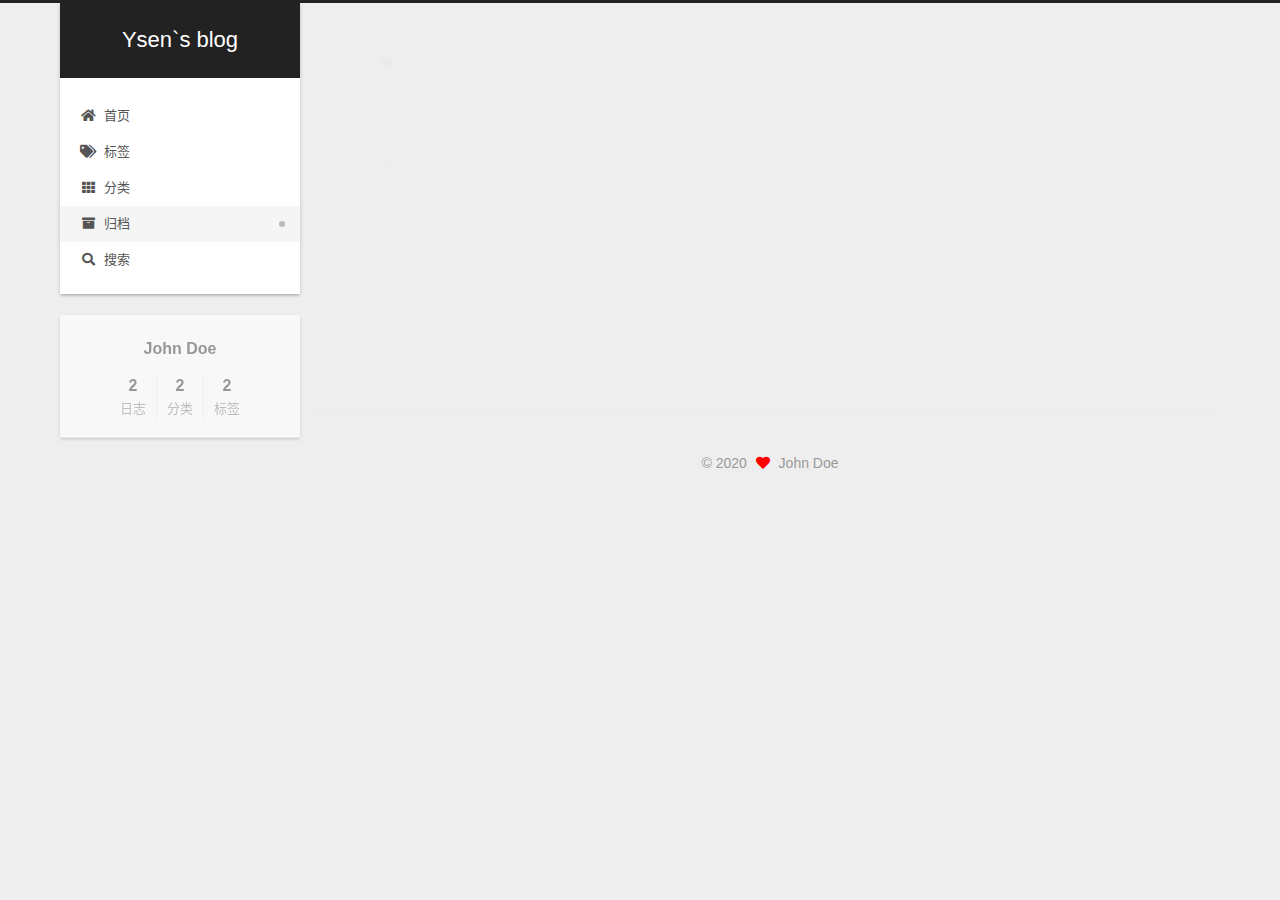
<file: archives/index.html>
<!DOCTYPE html>
<html lang="zh-CN">
<head>
  <meta charset="UTF-8">
<meta name="viewport" content="width=device-width, initial-scale=1, maximum-scale=2">
<meta name="theme-color" content="#222">
<meta name="generator" content="Hexo 5.1.1">
  <link rel="apple-touch-icon" sizes="180x180" href="/images/apple-touch-icon-next.png">
  <link rel="icon" type="image/png" sizes="32x32" href="/images/favicon-32x32-next.png">
  <link rel="icon" type="image/png" sizes="16x16" href="/images/favicon-16x16-next.png">
  <link rel="mask-icon" href="/images/logo.svg" color="#222">

<link rel="stylesheet" href="/css/main.css">


<link rel="stylesheet" href="/lib/font-awesome/css/all.min.css">

<script id="hexo-configurations">
    var NexT = window.NexT || {};
    var CONFIG = {"hostname":"yoursite.com","root":"/","scheme":"Gemini","version":"7.8.0","exturl":false,"sidebar":{"position":"left","display":"post","padding":18,"offset":12,"onmobile":false},"copycode":{"enable":false,"show_result":false,"style":null},"back2top":{"enable":true,"sidebar":false,"scrollpercent":true},"bookmark":{"enable":false,"color":"#222","save":"auto"},"fancybox":false,"mediumzoom":false,"lazyload":false,"pangu":false,"comments":{"style":"tabs","active":null,"storage":true,"lazyload":false,"nav":null},"algolia":{"hits":{"per_page":10},"labels":{"input_placeholder":"Search for Posts","hits_empty":"We didn't find any results for the search: ${query}","hits_stats":"${hits} results found in ${time} ms"}},"localsearch":{"enable":true,"trigger":"auto","top_n_per_article":1,"unescape":false,"preload":false},"motion":{"enable":true,"async":false,"transition":{"post_block":"fadeIn","post_header":"slideDownIn","post_body":"slideDownIn","coll_header":"slideLeftIn","sidebar":"slideUpIn"}},"path":"search.xml"};
  </script>

  <meta property="og:type" content="website">
<meta property="og:title" content="Ysen&#96;s blog">
<meta property="og:url" content="http://yoursite.com/archives/index.html">
<meta property="og:site_name" content="Ysen&#96;s blog">
<meta property="og:locale" content="zh_CN">
<meta property="article:author" content="John Doe">
<meta name="twitter:card" content="summary">

<link rel="canonical" href="http://yoursite.com/archives/">


<script id="page-configurations">
  // https://hexo.io/docs/variables.html
  CONFIG.page = {
    sidebar: "",
    isHome : false,
    isPost : false,
    lang   : 'zh-CN'
  };
</script>

  <title>归档 | Ysen`s blog</title>
  






  <noscript>
  <style>
  .use-motion .brand,
  .use-motion .menu-item,
  .sidebar-inner,
  .use-motion .post-block,
  .use-motion .pagination,
  .use-motion .comments,
  .use-motion .post-header,
  .use-motion .post-body,
  .use-motion .collection-header { opacity: initial; }

  .use-motion .site-title,
  .use-motion .site-subtitle {
    opacity: initial;
    top: initial;
  }

  .use-motion .logo-line-before i { left: initial; }
  .use-motion .logo-line-after i { right: initial; }
  </style>
</noscript>

</head>

<body itemscope itemtype="http://schema.org/WebPage">
  <div class="container use-motion">
    <div class="headband"></div>

    <header class="header" itemscope itemtype="http://schema.org/WPHeader">
      <div class="header-inner"><div class="site-brand-container">
  <div class="site-nav-toggle">
    <div class="toggle" aria-label="切换导航栏">
      <span class="toggle-line toggle-line-first"></span>
      <span class="toggle-line toggle-line-middle"></span>
      <span class="toggle-line toggle-line-last"></span>
    </div>
  </div>

  <div class="site-meta">

    <a href="/" class="brand" rel="start">
      <span class="logo-line-before"><i></i></span>
      <h1 class="site-title">Ysen`s blog</h1>
      <span class="logo-line-after"><i></i></span>
    </a>
  </div>

  <div class="site-nav-right">
    <div class="toggle popup-trigger">
        <i class="fa fa-search fa-fw fa-lg"></i>
    </div>
  </div>
</div>




<nav class="site-nav">
  <ul id="menu" class="main-menu menu">
        <li class="menu-item menu-item-home">

    <a href="/" rel="section"><i class="fa fa-home fa-fw"></i>首页</a>

  </li>
        <li class="menu-item menu-item-tags">

    <a href="/tags/" rel="section"><i class="fa fa-tags fa-fw"></i>标签</a>

  </li>
        <li class="menu-item menu-item-categories">

    <a href="/categories/" rel="section"><i class="fa fa-th fa-fw"></i>分类</a>

  </li>
        <li class="menu-item menu-item-archives">

    <a href="/archives/" rel="section"><i class="fa fa-archive fa-fw"></i>归档</a>

  </li>
      <li class="menu-item menu-item-search">
        <a role="button" class="popup-trigger"><i class="fa fa-search fa-fw"></i>搜索
        </a>
      </li>
  </ul>
</nav>



  <div class="search-pop-overlay">
    <div class="popup search-popup">
        <div class="search-header">
  <span class="search-icon">
    <i class="fa fa-search"></i>
  </span>
  <div class="search-input-container">
    <input autocomplete="off" autocapitalize="off"
           placeholder="搜索..." spellcheck="false"
           type="search" class="search-input">
  </div>
  <span class="popup-btn-close">
    <i class="fa fa-times-circle"></i>
  </span>
</div>
<div id="search-result">
  <div id="no-result">
    <i class="fa fa-spinner fa-pulse fa-5x fa-fw"></i>
  </div>
</div>

    </div>
  </div>

</div>
    </header>

    
  <div class="back-to-top">
    <i class="fa fa-arrow-up"></i>
    <span>0%</span>
  </div>


    <main class="main">
      <div class="main-inner">
        <div class="content-wrap">
          

          <div class="content archive">
            

  
  
  
  <div class="post-block">
    <div class="posts-collapse">
      <div class="collection-title">
        <span class="collection-header">嗯..! 目前共计 2 篇日志。 继续努力。</span>
      </div>

      
    <div class="collection-year">
      <span class="collection-header">2020</span>
    </div>

  <article itemscope itemtype="http://schema.org/Article">
    <header class="post-header">

      <div class="post-meta">
        <time itemprop="dateCreated"
              datetime="2020-08-26T20:33:50+08:00"
              content="2020-08-26">
          08-26
        </time>
      </div>

      <div class="post-title">
          <a class="post-title-link" href="/2020/08/26/java-nodes/" itemprop="url">
            <span itemprop="name">JAVA核心技术笔记</span>
          </a>
      </div>

    </header>
  </article>

  <article itemscope itemtype="http://schema.org/Article">
    <header class="post-header">

      <div class="post-meta">
        <time itemprop="dateCreated"
              datetime="2020-08-26T09:36:02+08:00"
              content="2020-08-26">
          08-26
        </time>
      </div>

      <div class="post-title">
          <a class="post-title-link" href="/2020/08/26/blog-1/" itemprop="url">
            <span itemprop="name">第一次安装博客的心得</span>
          </a>
      </div>

    </header>
  </article>


    </div>
  </div>
  
  
  

  



          </div>
          

<script>
  window.addEventListener('tabs:register', () => {
    let { activeClass } = CONFIG.comments;
    if (CONFIG.comments.storage) {
      activeClass = localStorage.getItem('comments_active') || activeClass;
    }
    if (activeClass) {
      let activeTab = document.querySelector(`a[href="#comment-${activeClass}"]`);
      if (activeTab) {
        activeTab.click();
      }
    }
  });
  if (CONFIG.comments.storage) {
    window.addEventListener('tabs:click', event => {
      if (!event.target.matches('.tabs-comment .tab-content .tab-pane')) return;
      let commentClass = event.target.classList[1];
      localStorage.setItem('comments_active', commentClass);
    });
  }
</script>

        </div>
          
  
  <div class="toggle sidebar-toggle">
    <span class="toggle-line toggle-line-first"></span>
    <span class="toggle-line toggle-line-middle"></span>
    <span class="toggle-line toggle-line-last"></span>
  </div>

  <aside class="sidebar">
    <div class="sidebar-inner">

      <ul class="sidebar-nav motion-element">
        <li class="sidebar-nav-toc">
          文章目录
        </li>
        <li class="sidebar-nav-overview">
          站点概览
        </li>
      </ul>

      <!--noindex-->
      <div class="post-toc-wrap sidebar-panel">
      </div>
      <!--/noindex-->

      <div class="site-overview-wrap sidebar-panel">
        <div class="site-author motion-element" itemprop="author" itemscope itemtype="http://schema.org/Person">
  <p class="site-author-name" itemprop="name">John Doe</p>
  <div class="site-description" itemprop="description"></div>
</div>
<div class="site-state-wrap motion-element">
  <nav class="site-state">
      <div class="site-state-item site-state-posts">
          <a href="/archives/">
        
          <span class="site-state-item-count">2</span>
          <span class="site-state-item-name">日志</span>
        </a>
      </div>
      <div class="site-state-item site-state-categories">
        <span class="site-state-item-count">2</span>
        <span class="site-state-item-name">分类</span>
      </div>
      <div class="site-state-item site-state-tags">
        <span class="site-state-item-count">2</span>
        <span class="site-state-item-name">标签</span>
      </div>
  </nav>
</div>



      </div>

    </div>
  </aside>
  <div id="sidebar-dimmer"></div>


      </div>
    </main>

    <footer class="footer">
      <div class="footer-inner">
        

        

<div class="copyright">
  
  &copy; 
  <span itemprop="copyrightYear">2020</span>
  <span class="with-love">
    <i class="fa fa-heart"></i>
  </span>
  <span class="author" itemprop="copyrightHolder">John Doe</span>
</div>

<!--
  <div class="powered-by">由 <a href="https://hexo.io/" class="theme-link" rel="noopener" target="_blank">Hexo</a> & <a href="https://theme-next.org/" class="theme-link" rel="noopener" target="_blank">NexT.Gemini</a> 强力驱动
  </div>-->

        








      </div>
    </footer>
  </div>

  
  <script src="/lib/anime.min.js"></script>
  <script src="/lib/velocity/velocity.min.js"></script>
  <script src="/lib/velocity/velocity.ui.min.js"></script>

<script src="/js/utils.js"></script>

<script src="/js/motion.js"></script>


<script src="/js/schemes/pisces.js"></script>


<script src="/js/next-boot.js"></script>




  




  
<script src="/js/local-search.js"></script>













  

  

</body>
</html>
</file>
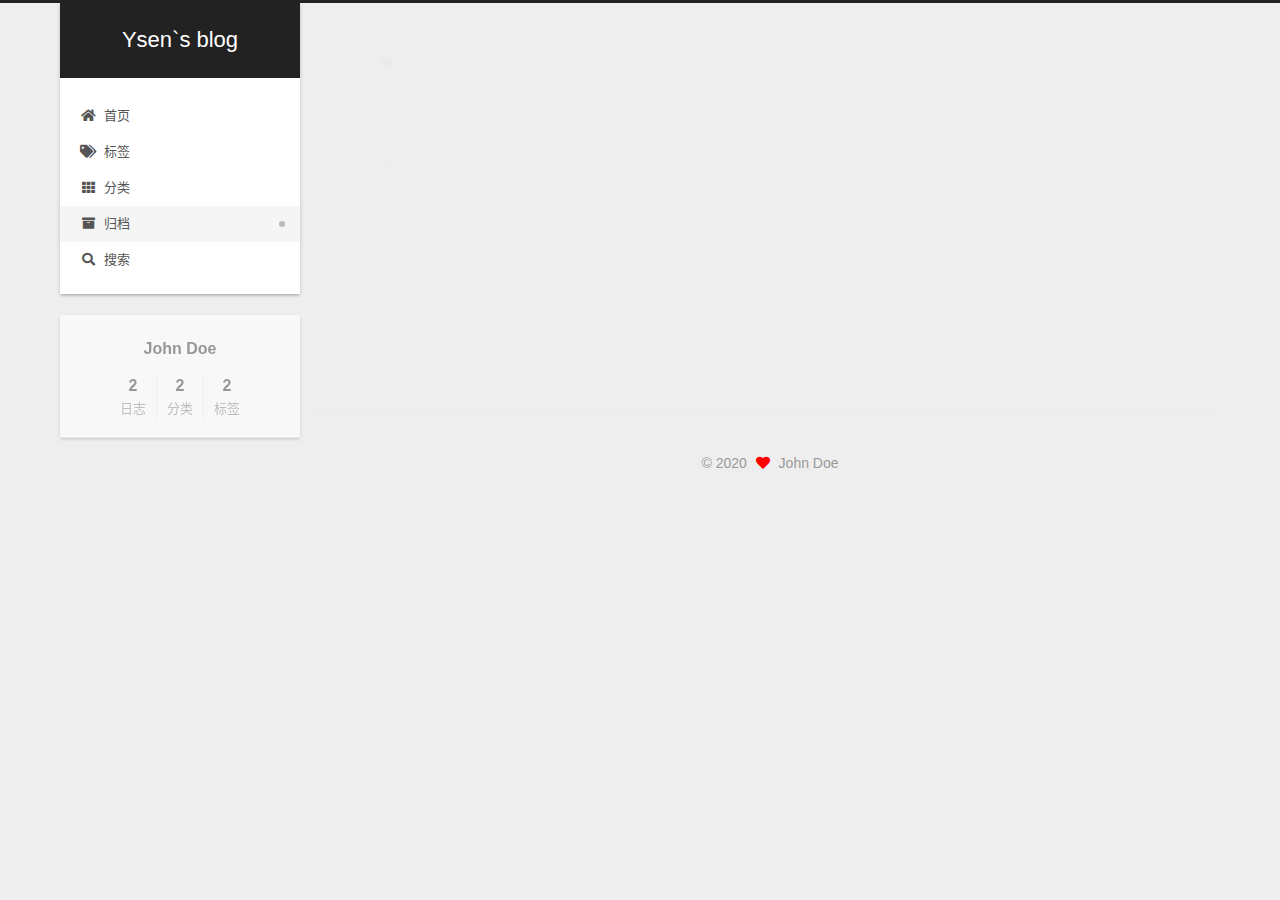
<file: archives/2020/index.html>
<!DOCTYPE html>
<html lang="zh-CN">
<head>
  <meta charset="UTF-8">
<meta name="viewport" content="width=device-width, initial-scale=1, maximum-scale=2">
<meta name="theme-color" content="#222">
<meta name="generator" content="Hexo 5.1.1">
  <link rel="apple-touch-icon" sizes="180x180" href="/images/apple-touch-icon-next.png">
  <link rel="icon" type="image/png" sizes="32x32" href="/images/favicon-32x32-next.png">
  <link rel="icon" type="image/png" sizes="16x16" href="/images/favicon-16x16-next.png">
  <link rel="mask-icon" href="/images/logo.svg" color="#222">

<link rel="stylesheet" href="/css/main.css">


<link rel="stylesheet" href="/lib/font-awesome/css/all.min.css">

<script id="hexo-configurations">
    var NexT = window.NexT || {};
    var CONFIG = {"hostname":"yoursite.com","root":"/","scheme":"Gemini","version":"7.8.0","exturl":false,"sidebar":{"position":"left","display":"post","padding":18,"offset":12,"onmobile":false},"copycode":{"enable":false,"show_result":false,"style":null},"back2top":{"enable":true,"sidebar":false,"scrollpercent":true},"bookmark":{"enable":false,"color":"#222","save":"auto"},"fancybox":false,"mediumzoom":false,"lazyload":false,"pangu":false,"comments":{"style":"tabs","active":null,"storage":true,"lazyload":false,"nav":null},"algolia":{"hits":{"per_page":10},"labels":{"input_placeholder":"Search for Posts","hits_empty":"We didn't find any results for the search: ${query}","hits_stats":"${hits} results found in ${time} ms"}},"localsearch":{"enable":true,"trigger":"auto","top_n_per_article":1,"unescape":false,"preload":false},"motion":{"enable":true,"async":false,"transition":{"post_block":"fadeIn","post_header":"slideDownIn","post_body":"slideDownIn","coll_header":"slideLeftIn","sidebar":"slideUpIn"}},"path":"search.xml"};
  </script>

  <meta property="og:type" content="website">
<meta property="og:title" content="Ysen&#96;s blog">
<meta property="og:url" content="http://yoursite.com/archives/2020/index.html">
<meta property="og:site_name" content="Ysen&#96;s blog">
<meta property="og:locale" content="zh_CN">
<meta property="article:author" content="John Doe">
<meta name="twitter:card" content="summary">

<link rel="canonical" href="http://yoursite.com/archives/2020/">


<script id="page-configurations">
  // https://hexo.io/docs/variables.html
  CONFIG.page = {
    sidebar: "",
    isHome : false,
    isPost : false,
    lang   : 'zh-CN'
  };
</script>

  <title>归档 | Ysen`s blog</title>
  






  <noscript>
  <style>
  .use-motion .brand,
  .use-motion .menu-item,
  .sidebar-inner,
  .use-motion .post-block,
  .use-motion .pagination,
  .use-motion .comments,
  .use-motion .post-header,
  .use-motion .post-body,
  .use-motion .collection-header { opacity: initial; }

  .use-motion .site-title,
  .use-motion .site-subtitle {
    opacity: initial;
    top: initial;
  }

  .use-motion .logo-line-before i { left: initial; }
  .use-motion .logo-line-after i { right: initial; }
  </style>
</noscript>

</head>

<body itemscope itemtype="http://schema.org/WebPage">
  <div class="container use-motion">
    <div class="headband"></div>

    <header class="header" itemscope itemtype="http://schema.org/WPHeader">
      <div class="header-inner"><div class="site-brand-container">
  <div class="site-nav-toggle">
    <div class="toggle" aria-label="切换导航栏">
      <span class="toggle-line toggle-line-first"></span>
      <span class="toggle-line toggle-line-middle"></span>
      <span class="toggle-line toggle-line-last"></span>
    </div>
  </div>

  <div class="site-meta">

    <a href="/" class="brand" rel="start">
      <span class="logo-line-before"><i></i></span>
      <h1 class="site-title">Ysen`s blog</h1>
      <span class="logo-line-after"><i></i></span>
    </a>
  </div>

  <div class="site-nav-right">
    <div class="toggle popup-trigger">
        <i class="fa fa-search fa-fw fa-lg"></i>
    </div>
  </div>
</div>




<nav class="site-nav">
  <ul id="menu" class="main-menu menu">
        <li class="menu-item menu-item-home">

    <a href="/" rel="section"><i class="fa fa-home fa-fw"></i>首页</a>

  </li>
        <li class="menu-item menu-item-tags">

    <a href="/tags/" rel="section"><i class="fa fa-tags fa-fw"></i>标签</a>

  </li>
        <li class="menu-item menu-item-categories">

    <a href="/categories/" rel="section"><i class="fa fa-th fa-fw"></i>分类</a>

  </li>
        <li class="menu-item menu-item-archives">

    <a href="/archives/" rel="section"><i class="fa fa-archive fa-fw"></i>归档</a>

  </li>
      <li class="menu-item menu-item-search">
        <a role="button" class="popup-trigger"><i class="fa fa-search fa-fw"></i>搜索
        </a>
      </li>
  </ul>
</nav>



  <div class="search-pop-overlay">
    <div class="popup search-popup">
        <div class="search-header">
  <span class="search-icon">
    <i class="fa fa-search"></i>
  </span>
  <div class="search-input-container">
    <input autocomplete="off" autocapitalize="off"
           placeholder="搜索..." spellcheck="false"
           type="search" class="search-input">
  </div>
  <span class="popup-btn-close">
    <i class="fa fa-times-circle"></i>
  </span>
</div>
<div id="search-result">
  <div id="no-result">
    <i class="fa fa-spinner fa-pulse fa-5x fa-fw"></i>
  </div>
</div>

    </div>
  </div>

</div>
    </header>

    
  <div class="back-to-top">
    <i class="fa fa-arrow-up"></i>
    <span>0%</span>
  </div>


    <main class="main">
      <div class="main-inner">
        <div class="content-wrap">
          

          <div class="content archive">
            

  
  
  
  <div class="post-block">
    <div class="posts-collapse">
      <div class="collection-title">
        <span class="collection-header">嗯..! 目前共计 2 篇日志。 继续努力。</span>
      </div>

      
    <div class="collection-year">
      <span class="collection-header">2020</span>
    </div>

  <article itemscope itemtype="http://schema.org/Article">
    <header class="post-header">

      <div class="post-meta">
        <time itemprop="dateCreated"
              datetime="2020-08-26T20:33:50+08:00"
              content="2020-08-26">
          08-26
        </time>
      </div>

      <div class="post-title">
          <a class="post-title-link" href="/2020/08/26/java-nodes/" itemprop="url">
            <span itemprop="name">JAVA核心技术笔记</span>
          </a>
      </div>

    </header>
  </article>

  <article itemscope itemtype="http://schema.org/Article">
    <header class="post-header">

      <div class="post-meta">
        <time itemprop="dateCreated"
              datetime="2020-08-26T09:36:02+08:00"
              content="2020-08-26">
          08-26
        </time>
      </div>

      <div class="post-title">
          <a class="post-title-link" href="/2020/08/26/blog-1/" itemprop="url">
            <span itemprop="name">第一次安装博客的心得</span>
          </a>
      </div>

    </header>
  </article>


    </div>
  </div>
  
  
  

  



          </div>
          

<script>
  window.addEventListener('tabs:register', () => {
    let { activeClass } = CONFIG.comments;
    if (CONFIG.comments.storage) {
      activeClass = localStorage.getItem('comments_active') || activeClass;
    }
    if (activeClass) {
      let activeTab = document.querySelector(`a[href="#comment-${activeClass}"]`);
      if (activeTab) {
        activeTab.click();
      }
    }
  });
  if (CONFIG.comments.storage) {
    window.addEventListener('tabs:click', event => {
      if (!event.target.matches('.tabs-comment .tab-content .tab-pane')) return;
      let commentClass = event.target.classList[1];
      localStorage.setItem('comments_active', commentClass);
    });
  }
</script>

        </div>
          
  
  <div class="toggle sidebar-toggle">
    <span class="toggle-line toggle-line-first"></span>
    <span class="toggle-line toggle-line-middle"></span>
    <span class="toggle-line toggle-line-last"></span>
  </div>

  <aside class="sidebar">
    <div class="sidebar-inner">

      <ul class="sidebar-nav motion-element">
        <li class="sidebar-nav-toc">
          文章目录
        </li>
        <li class="sidebar-nav-overview">
          站点概览
        </li>
      </ul>

      <!--noindex-->
      <div class="post-toc-wrap sidebar-panel">
      </div>
      <!--/noindex-->

      <div class="site-overview-wrap sidebar-panel">
        <div class="site-author motion-element" itemprop="author" itemscope itemtype="http://schema.org/Person">
  <p class="site-author-name" itemprop="name">John Doe</p>
  <div class="site-description" itemprop="description"></div>
</div>
<div class="site-state-wrap motion-element">
  <nav class="site-state">
      <div class="site-state-item site-state-posts">
          <a href="/archives/">
        
          <span class="site-state-item-count">2</span>
          <span class="site-state-item-name">日志</span>
        </a>
      </div>
      <div class="site-state-item site-state-categories">
        <span class="site-state-item-count">2</span>
        <span class="site-state-item-name">分类</span>
      </div>
      <div class="site-state-item site-state-tags">
        <span class="site-state-item-count">2</span>
        <span class="site-state-item-name">标签</span>
      </div>
  </nav>
</div>



      </div>

    </div>
  </aside>
  <div id="sidebar-dimmer"></div>


      </div>
    </main>

    <footer class="footer">
      <div class="footer-inner">
        

        

<div class="copyright">
  
  &copy; 
  <span itemprop="copyrightYear">2020</span>
  <span class="with-love">
    <i class="fa fa-heart"></i>
  </span>
  <span class="author" itemprop="copyrightHolder">John Doe</span>
</div>

<!--
  <div class="powered-by">由 <a href="https://hexo.io/" class="theme-link" rel="noopener" target="_blank">Hexo</a> & <a href="https://theme-next.org/" class="theme-link" rel="noopener" target="_blank">NexT.Gemini</a> 强力驱动
  </div>-->

        








      </div>
    </footer>
  </div>

  
  <script src="/lib/anime.min.js"></script>
  <script src="/lib/velocity/velocity.min.js"></script>
  <script src="/lib/velocity/velocity.ui.min.js"></script>

<script src="/js/utils.js"></script>

<script src="/js/motion.js"></script>


<script src="/js/schemes/pisces.js"></script>


<script src="/js/next-boot.js"></script>




  




  
<script src="/js/local-search.js"></script>













  

  

</body>
</html>
</file>
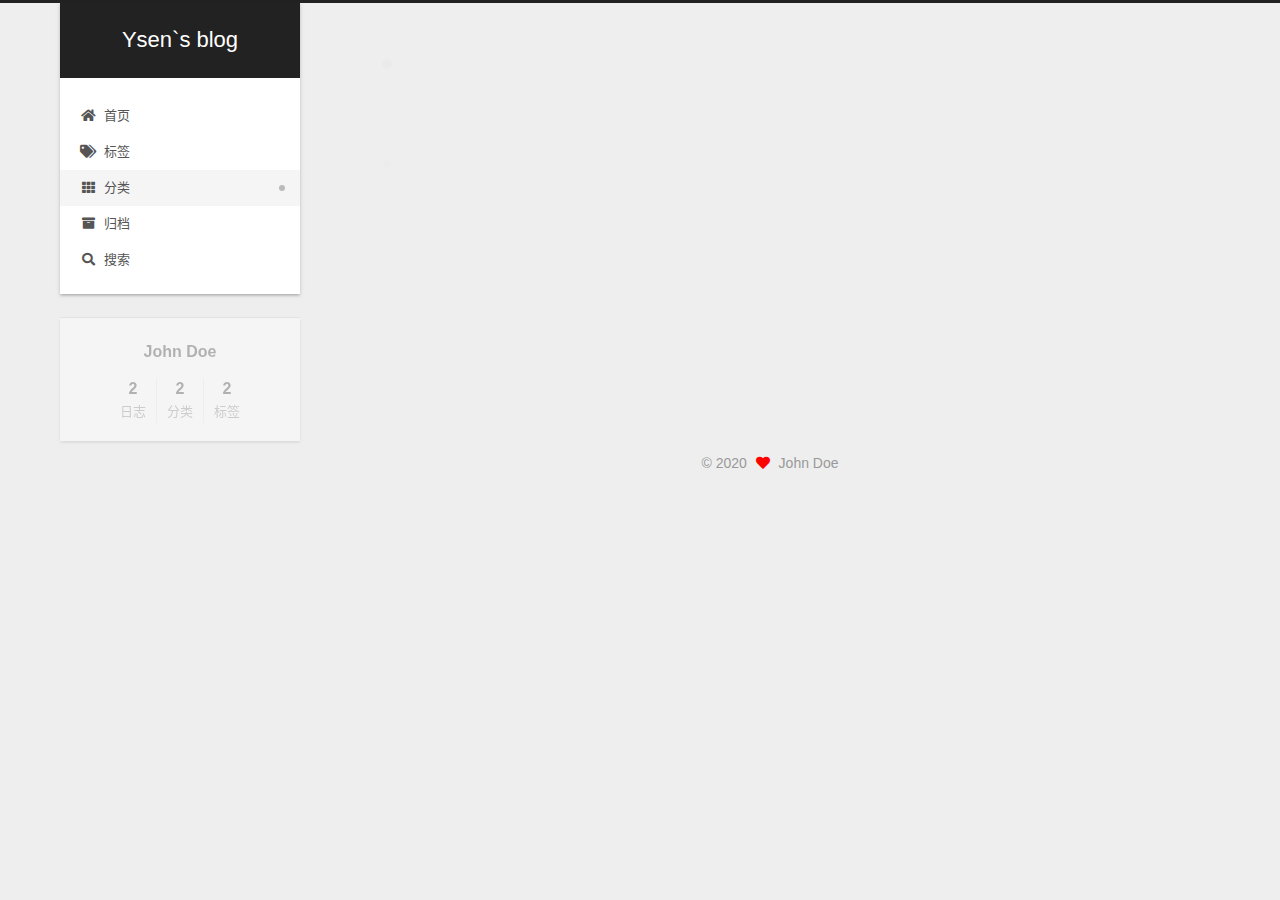
<file: categories/hexo/index.html>
<!DOCTYPE html>
<html lang="zh-CN">
<head>
  <meta charset="UTF-8">
<meta name="viewport" content="width=device-width, initial-scale=1, maximum-scale=2">
<meta name="theme-color" content="#222">
<meta name="generator" content="Hexo 5.1.1">
  <link rel="apple-touch-icon" sizes="180x180" href="/images/apple-touch-icon-next.png">
  <link rel="icon" type="image/png" sizes="32x32" href="/images/favicon-32x32-next.png">
  <link rel="icon" type="image/png" sizes="16x16" href="/images/favicon-16x16-next.png">
  <link rel="mask-icon" href="/images/logo.svg" color="#222">

<link rel="stylesheet" href="/css/main.css">


<link rel="stylesheet" href="/lib/font-awesome/css/all.min.css">

<script id="hexo-configurations">
    var NexT = window.NexT || {};
    var CONFIG = {"hostname":"yoursite.com","root":"/","scheme":"Gemini","version":"7.8.0","exturl":false,"sidebar":{"position":"left","display":"post","padding":18,"offset":12,"onmobile":false},"copycode":{"enable":false,"show_result":false,"style":null},"back2top":{"enable":true,"sidebar":false,"scrollpercent":true},"bookmark":{"enable":false,"color":"#222","save":"auto"},"fancybox":false,"mediumzoom":false,"lazyload":false,"pangu":false,"comments":{"style":"tabs","active":null,"storage":true,"lazyload":false,"nav":null},"algolia":{"hits":{"per_page":10},"labels":{"input_placeholder":"Search for Posts","hits_empty":"We didn't find any results for the search: ${query}","hits_stats":"${hits} results found in ${time} ms"}},"localsearch":{"enable":true,"trigger":"auto","top_n_per_article":1,"unescape":false,"preload":false},"motion":{"enable":true,"async":false,"transition":{"post_block":"fadeIn","post_header":"slideDownIn","post_body":"slideDownIn","coll_header":"slideLeftIn","sidebar":"slideUpIn"}},"path":"search.xml"};
  </script>

  <meta property="og:type" content="website">
<meta property="og:title" content="Ysen&#96;s blog">
<meta property="og:url" content="http://yoursite.com/categories/hexo/index.html">
<meta property="og:site_name" content="Ysen&#96;s blog">
<meta property="og:locale" content="zh_CN">
<meta property="article:author" content="John Doe">
<meta name="twitter:card" content="summary">

<link rel="canonical" href="http://yoursite.com/categories/hexo/">


<script id="page-configurations">
  // https://hexo.io/docs/variables.html
  CONFIG.page = {
    sidebar: "",
    isHome : false,
    isPost : false,
    lang   : 'zh-CN'
  };
</script>

  <title>分类: hexo | Ysen`s blog</title>
  






  <noscript>
  <style>
  .use-motion .brand,
  .use-motion .menu-item,
  .sidebar-inner,
  .use-motion .post-block,
  .use-motion .pagination,
  .use-motion .comments,
  .use-motion .post-header,
  .use-motion .post-body,
  .use-motion .collection-header { opacity: initial; }

  .use-motion .site-title,
  .use-motion .site-subtitle {
    opacity: initial;
    top: initial;
  }

  .use-motion .logo-line-before i { left: initial; }
  .use-motion .logo-line-after i { right: initial; }
  </style>
</noscript>

</head>

<body itemscope itemtype="http://schema.org/WebPage">
  <div class="container use-motion">
    <div class="headband"></div>

    <header class="header" itemscope itemtype="http://schema.org/WPHeader">
      <div class="header-inner"><div class="site-brand-container">
  <div class="site-nav-toggle">
    <div class="toggle" aria-label="切换导航栏">
      <span class="toggle-line toggle-line-first"></span>
      <span class="toggle-line toggle-line-middle"></span>
      <span class="toggle-line toggle-line-last"></span>
    </div>
  </div>

  <div class="site-meta">

    <a href="/" class="brand" rel="start">
      <span class="logo-line-before"><i></i></span>
      <h1 class="site-title">Ysen`s blog</h1>
      <span class="logo-line-after"><i></i></span>
    </a>
  </div>

  <div class="site-nav-right">
    <div class="toggle popup-trigger">
        <i class="fa fa-search fa-fw fa-lg"></i>
    </div>
  </div>
</div>




<nav class="site-nav">
  <ul id="menu" class="main-menu menu">
        <li class="menu-item menu-item-home">

    <a href="/" rel="section"><i class="fa fa-home fa-fw"></i>首页</a>

  </li>
        <li class="menu-item menu-item-tags">

    <a href="/tags/" rel="section"><i class="fa fa-tags fa-fw"></i>标签</a>

  </li>
        <li class="menu-item menu-item-categories">

    <a href="/categories/" rel="section"><i class="fa fa-th fa-fw"></i>分类</a>

  </li>
        <li class="menu-item menu-item-archives">

    <a href="/archives/" rel="section"><i class="fa fa-archive fa-fw"></i>归档</a>

  </li>
      <li class="menu-item menu-item-search">
        <a role="button" class="popup-trigger"><i class="fa fa-search fa-fw"></i>搜索
        </a>
      </li>
  </ul>
</nav>



  <div class="search-pop-overlay">
    <div class="popup search-popup">
        <div class="search-header">
  <span class="search-icon">
    <i class="fa fa-search"></i>
  </span>
  <div class="search-input-container">
    <input autocomplete="off" autocapitalize="off"
           placeholder="搜索..." spellcheck="false"
           type="search" class="search-input">
  </div>
  <span class="popup-btn-close">
    <i class="fa fa-times-circle"></i>
  </span>
</div>
<div id="search-result">
  <div id="no-result">
    <i class="fa fa-spinner fa-pulse fa-5x fa-fw"></i>
  </div>
</div>

    </div>
  </div>

</div>
    </header>

    
  <div class="back-to-top">
    <i class="fa fa-arrow-up"></i>
    <span>0%</span>
  </div>


    <main class="main">
      <div class="main-inner">
        <div class="content-wrap">
          

          <div class="content category">
            

  
  
  
  <div class="post-block">
    <div class="posts-collapse">
      <div class="collection-title">
        <h2 class="collection-header">hexo
          <small>分类</small>
        </h2>
      </div>

      
    <div class="collection-year">
      <span class="collection-header">2020</span>
    </div>

  <article itemscope itemtype="http://schema.org/Article">
    <header class="post-header">

      <div class="post-meta">
        <time itemprop="dateCreated"
              datetime="2020-08-26T09:36:02+08:00"
              content="2020-08-26">
          08-26
        </time>
      </div>

      <div class="post-title">
          <a class="post-title-link" href="/2020/08/26/blog-1/" itemprop="url">
            <span itemprop="name">第一次安装博客的心得</span>
          </a>
      </div>

    </header>
  </article>

    </div>
  </div>
  
  
  

  



          </div>
          

<script>
  window.addEventListener('tabs:register', () => {
    let { activeClass } = CONFIG.comments;
    if (CONFIG.comments.storage) {
      activeClass = localStorage.getItem('comments_active') || activeClass;
    }
    if (activeClass) {
      let activeTab = document.querySelector(`a[href="#comment-${activeClass}"]`);
      if (activeTab) {
        activeTab.click();
      }
    }
  });
  if (CONFIG.comments.storage) {
    window.addEventListener('tabs:click', event => {
      if (!event.target.matches('.tabs-comment .tab-content .tab-pane')) return;
      let commentClass = event.target.classList[1];
      localStorage.setItem('comments_active', commentClass);
    });
  }
</script>

        </div>
          
  
  <div class="toggle sidebar-toggle">
    <span class="toggle-line toggle-line-first"></span>
    <span class="toggle-line toggle-line-middle"></span>
    <span class="toggle-line toggle-line-last"></span>
  </div>

  <aside class="sidebar">
    <div class="sidebar-inner">

      <ul class="sidebar-nav motion-element">
        <li class="sidebar-nav-toc">
          文章目录
        </li>
        <li class="sidebar-nav-overview">
          站点概览
        </li>
      </ul>

      <!--noindex-->
      <div class="post-toc-wrap sidebar-panel">
      </div>
      <!--/noindex-->

      <div class="site-overview-wrap sidebar-panel">
        <div class="site-author motion-element" itemprop="author" itemscope itemtype="http://schema.org/Person">
  <p class="site-author-name" itemprop="name">John Doe</p>
  <div class="site-description" itemprop="description"></div>
</div>
<div class="site-state-wrap motion-element">
  <nav class="site-state">
      <div class="site-state-item site-state-posts">
          <a href="/archives/">
        
          <span class="site-state-item-count">2</span>
          <span class="site-state-item-name">日志</span>
        </a>
      </div>
      <div class="site-state-item site-state-categories">
        <span class="site-state-item-count">2</span>
        <span class="site-state-item-name">分类</span>
      </div>
      <div class="site-state-item site-state-tags">
        <span class="site-state-item-count">2</span>
        <span class="site-state-item-name">标签</span>
      </div>
  </nav>
</div>



      </div>

    </div>
  </aside>
  <div id="sidebar-dimmer"></div>


      </div>
    </main>

    <footer class="footer">
      <div class="footer-inner">
        

        

<div class="copyright">
  
  &copy; 
  <span itemprop="copyrightYear">2020</span>
  <span class="with-love">
    <i class="fa fa-heart"></i>
  </span>
  <span class="author" itemprop="copyrightHolder">John Doe</span>
</div>

<!--
  <div class="powered-by">由 <a href="https://hexo.io/" class="theme-link" rel="noopener" target="_blank">Hexo</a> & <a href="https://theme-next.org/" class="theme-link" rel="noopener" target="_blank">NexT.Gemini</a> 强力驱动
  </div>-->

        








      </div>
    </footer>
  </div>

  
  <script src="/lib/anime.min.js"></script>
  <script src="/lib/velocity/velocity.min.js"></script>
  <script src="/lib/velocity/velocity.ui.min.js"></script>

<script src="/js/utils.js"></script>

<script src="/js/motion.js"></script>


<script src="/js/schemes/pisces.js"></script>


<script src="/js/next-boot.js"></script>




  




  
<script src="/js/local-search.js"></script>













  

  

</body>
</html>
</file>
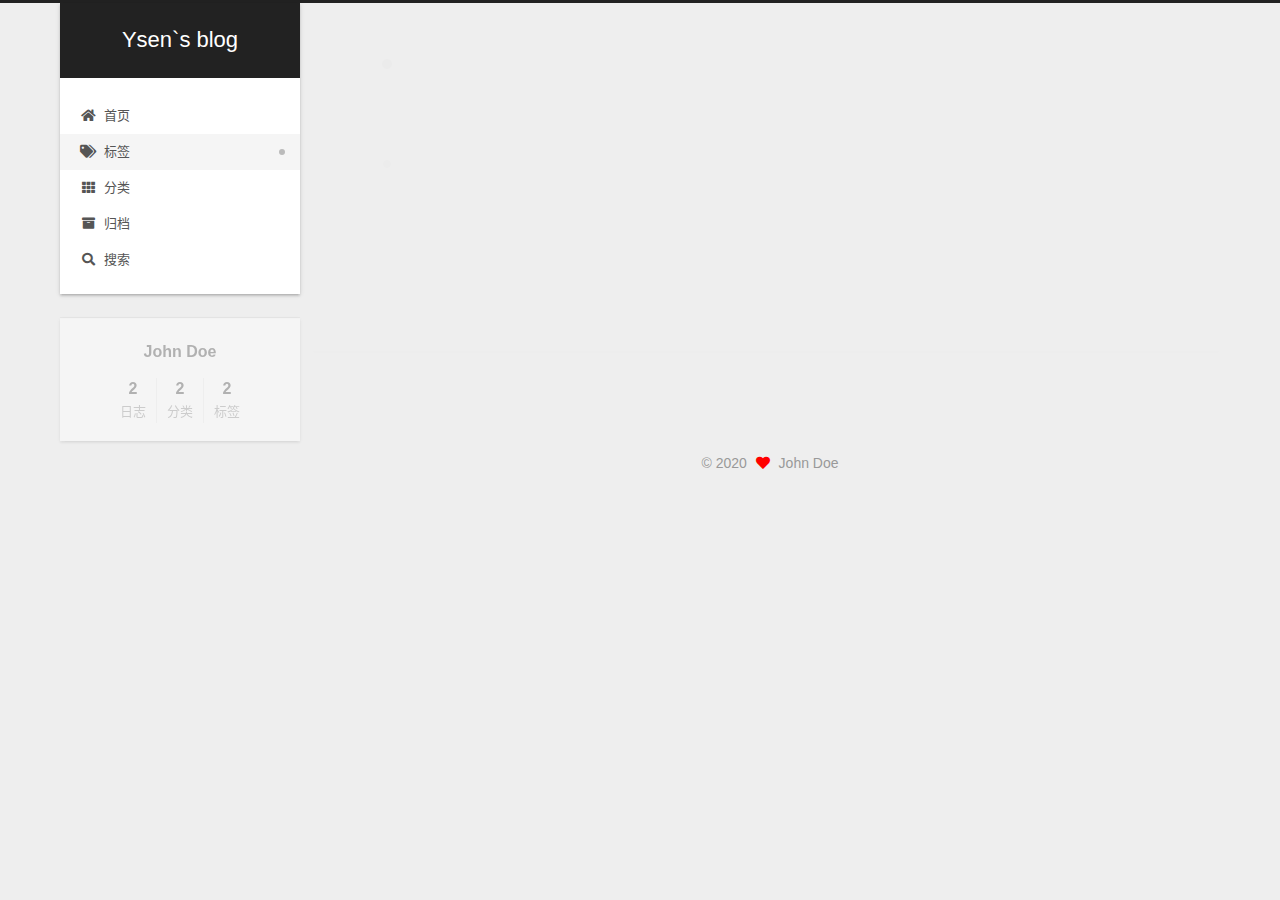
<file: tags/hexo/index.html>
<!DOCTYPE html>
<html lang="zh-CN">
<head>
  <meta charset="UTF-8">
<meta name="viewport" content="width=device-width, initial-scale=1, maximum-scale=2">
<meta name="theme-color" content="#222">
<meta name="generator" content="Hexo 5.1.1">
  <link rel="apple-touch-icon" sizes="180x180" href="/images/apple-touch-icon-next.png">
  <link rel="icon" type="image/png" sizes="32x32" href="/images/favicon-32x32-next.png">
  <link rel="icon" type="image/png" sizes="16x16" href="/images/favicon-16x16-next.png">
  <link rel="mask-icon" href="/images/logo.svg" color="#222">

<link rel="stylesheet" href="/css/main.css">


<link rel="stylesheet" href="/lib/font-awesome/css/all.min.css">

<script id="hexo-configurations">
    var NexT = window.NexT || {};
    var CONFIG = {"hostname":"yoursite.com","root":"/","scheme":"Gemini","version":"7.8.0","exturl":false,"sidebar":{"position":"left","display":"post","padding":18,"offset":12,"onmobile":false},"copycode":{"enable":false,"show_result":false,"style":null},"back2top":{"enable":true,"sidebar":false,"scrollpercent":true},"bookmark":{"enable":false,"color":"#222","save":"auto"},"fancybox":false,"mediumzoom":false,"lazyload":false,"pangu":false,"comments":{"style":"tabs","active":null,"storage":true,"lazyload":false,"nav":null},"algolia":{"hits":{"per_page":10},"labels":{"input_placeholder":"Search for Posts","hits_empty":"We didn't find any results for the search: ${query}","hits_stats":"${hits} results found in ${time} ms"}},"localsearch":{"enable":true,"trigger":"auto","top_n_per_article":1,"unescape":false,"preload":false},"motion":{"enable":true,"async":false,"transition":{"post_block":"fadeIn","post_header":"slideDownIn","post_body":"slideDownIn","coll_header":"slideLeftIn","sidebar":"slideUpIn"}},"path":"search.xml"};
  </script>

  <meta property="og:type" content="website">
<meta property="og:title" content="Ysen&#96;s blog">
<meta property="og:url" content="http://yoursite.com/tags/hexo/index.html">
<meta property="og:site_name" content="Ysen&#96;s blog">
<meta property="og:locale" content="zh_CN">
<meta property="article:author" content="John Doe">
<meta name="twitter:card" content="summary">

<link rel="canonical" href="http://yoursite.com/tags/hexo/">


<script id="page-configurations">
  // https://hexo.io/docs/variables.html
  CONFIG.page = {
    sidebar: "",
    isHome : false,
    isPost : false,
    lang   : 'zh-CN'
  };
</script>

  <title>标签: hexo | Ysen`s blog</title>
  






  <noscript>
  <style>
  .use-motion .brand,
  .use-motion .menu-item,
  .sidebar-inner,
  .use-motion .post-block,
  .use-motion .pagination,
  .use-motion .comments,
  .use-motion .post-header,
  .use-motion .post-body,
  .use-motion .collection-header { opacity: initial; }

  .use-motion .site-title,
  .use-motion .site-subtitle {
    opacity: initial;
    top: initial;
  }

  .use-motion .logo-line-before i { left: initial; }
  .use-motion .logo-line-after i { right: initial; }
  </style>
</noscript>

</head>

<body itemscope itemtype="http://schema.org/WebPage">
  <div class="container use-motion">
    <div class="headband"></div>

    <header class="header" itemscope itemtype="http://schema.org/WPHeader">
      <div class="header-inner"><div class="site-brand-container">
  <div class="site-nav-toggle">
    <div class="toggle" aria-label="切换导航栏">
      <span class="toggle-line toggle-line-first"></span>
      <span class="toggle-line toggle-line-middle"></span>
      <span class="toggle-line toggle-line-last"></span>
    </div>
  </div>

  <div class="site-meta">

    <a href="/" class="brand" rel="start">
      <span class="logo-line-before"><i></i></span>
      <h1 class="site-title">Ysen`s blog</h1>
      <span class="logo-line-after"><i></i></span>
    </a>
  </div>

  <div class="site-nav-right">
    <div class="toggle popup-trigger">
        <i class="fa fa-search fa-fw fa-lg"></i>
    </div>
  </div>
</div>




<nav class="site-nav">
  <ul id="menu" class="main-menu menu">
        <li class="menu-item menu-item-home">

    <a href="/" rel="section"><i class="fa fa-home fa-fw"></i>首页</a>

  </li>
        <li class="menu-item menu-item-tags">

    <a href="/tags/" rel="section"><i class="fa fa-tags fa-fw"></i>标签</a>

  </li>
        <li class="menu-item menu-item-categories">

    <a href="/categories/" rel="section"><i class="fa fa-th fa-fw"></i>分类</a>

  </li>
        <li class="menu-item menu-item-archives">

    <a href="/archives/" rel="section"><i class="fa fa-archive fa-fw"></i>归档</a>

  </li>
      <li class="menu-item menu-item-search">
        <a role="button" class="popup-trigger"><i class="fa fa-search fa-fw"></i>搜索
        </a>
      </li>
  </ul>
</nav>



  <div class="search-pop-overlay">
    <div class="popup search-popup">
        <div class="search-header">
  <span class="search-icon">
    <i class="fa fa-search"></i>
  </span>
  <div class="search-input-container">
    <input autocomplete="off" autocapitalize="off"
           placeholder="搜索..." spellcheck="false"
           type="search" class="search-input">
  </div>
  <span class="popup-btn-close">
    <i class="fa fa-times-circle"></i>
  </span>
</div>
<div id="search-result">
  <div id="no-result">
    <i class="fa fa-spinner fa-pulse fa-5x fa-fw"></i>
  </div>
</div>

    </div>
  </div>

</div>
    </header>

    
  <div class="back-to-top">
    <i class="fa fa-arrow-up"></i>
    <span>0%</span>
  </div>


    <main class="main">
      <div class="main-inner">
        <div class="content-wrap">
          

          <div class="content tag">
            

  
  
  
  <div class="post-block">
    <div class="posts-collapse">
      <div class="collection-title">
        <h2 class="collection-header">hexo
          <small>标签</small>
        </h2>
      </div>

      
    <div class="collection-year">
      <span class="collection-header">2020</span>
    </div>

  <article itemscope itemtype="http://schema.org/Article">
    <header class="post-header">

      <div class="post-meta">
        <time itemprop="dateCreated"
              datetime="2020-08-26T09:36:02+08:00"
              content="2020-08-26">
          08-26
        </time>
      </div>

      <div class="post-title">
          <a class="post-title-link" href="/2020/08/26/blog-1/" itemprop="url">
            <span itemprop="name">第一次安装博客的心得</span>
          </a>
      </div>

    </header>
  </article>

    </div>
  </div>
  
  
  

  



          </div>
          

<script>
  window.addEventListener('tabs:register', () => {
    let { activeClass } = CONFIG.comments;
    if (CONFIG.comments.storage) {
      activeClass = localStorage.getItem('comments_active') || activeClass;
    }
    if (activeClass) {
      let activeTab = document.querySelector(`a[href="#comment-${activeClass}"]`);
      if (activeTab) {
        activeTab.click();
      }
    }
  });
  if (CONFIG.comments.storage) {
    window.addEventListener('tabs:click', event => {
      if (!event.target.matches('.tabs-comment .tab-content .tab-pane')) return;
      let commentClass = event.target.classList[1];
      localStorage.setItem('comments_active', commentClass);
    });
  }
</script>

        </div>
          
  
  <div class="toggle sidebar-toggle">
    <span class="toggle-line toggle-line-first"></span>
    <span class="toggle-line toggle-line-middle"></span>
    <span class="toggle-line toggle-line-last"></span>
  </div>

  <aside class="sidebar">
    <div class="sidebar-inner">

      <ul class="sidebar-nav motion-element">
        <li class="sidebar-nav-toc">
          文章目录
        </li>
        <li class="sidebar-nav-overview">
          站点概览
        </li>
      </ul>

      <!--noindex-->
      <div class="post-toc-wrap sidebar-panel">
      </div>
      <!--/noindex-->

      <div class="site-overview-wrap sidebar-panel">
        <div class="site-author motion-element" itemprop="author" itemscope itemtype="http://schema.org/Person">
  <p class="site-author-name" itemprop="name">John Doe</p>
  <div class="site-description" itemprop="description"></div>
</div>
<div class="site-state-wrap motion-element">
  <nav class="site-state">
      <div class="site-state-item site-state-posts">
          <a href="/archives/">
        
          <span class="site-state-item-count">2</span>
          <span class="site-state-item-name">日志</span>
        </a>
      </div>
      <div class="site-state-item site-state-categories">
        <span class="site-state-item-count">2</span>
        <span class="site-state-item-name">分类</span>
      </div>
      <div class="site-state-item site-state-tags">
        <span class="site-state-item-count">2</span>
        <span class="site-state-item-name">标签</span>
      </div>
  </nav>
</div>



      </div>

    </div>
  </aside>
  <div id="sidebar-dimmer"></div>


      </div>
    </main>

    <footer class="footer">
      <div class="footer-inner">
        

        

<div class="copyright">
  
  &copy; 
  <span itemprop="copyrightYear">2020</span>
  <span class="with-love">
    <i class="fa fa-heart"></i>
  </span>
  <span class="author" itemprop="copyrightHolder">John Doe</span>
</div>

<!--
  <div class="powered-by">由 <a href="https://hexo.io/" class="theme-link" rel="noopener" target="_blank">Hexo</a> & <a href="https://theme-next.org/" class="theme-link" rel="noopener" target="_blank">NexT.Gemini</a> 强力驱动
  </div>-->

        








      </div>
    </footer>
  </div>

  
  <script src="/lib/anime.min.js"></script>
  <script src="/lib/velocity/velocity.min.js"></script>
  <script src="/lib/velocity/velocity.ui.min.js"></script>

<script src="/js/utils.js"></script>

<script src="/js/motion.js"></script>


<script src="/js/schemes/pisces.js"></script>


<script src="/js/next-boot.js"></script>




  




  
<script src="/js/local-search.js"></script>













  

  

</body>
</html>
</file>
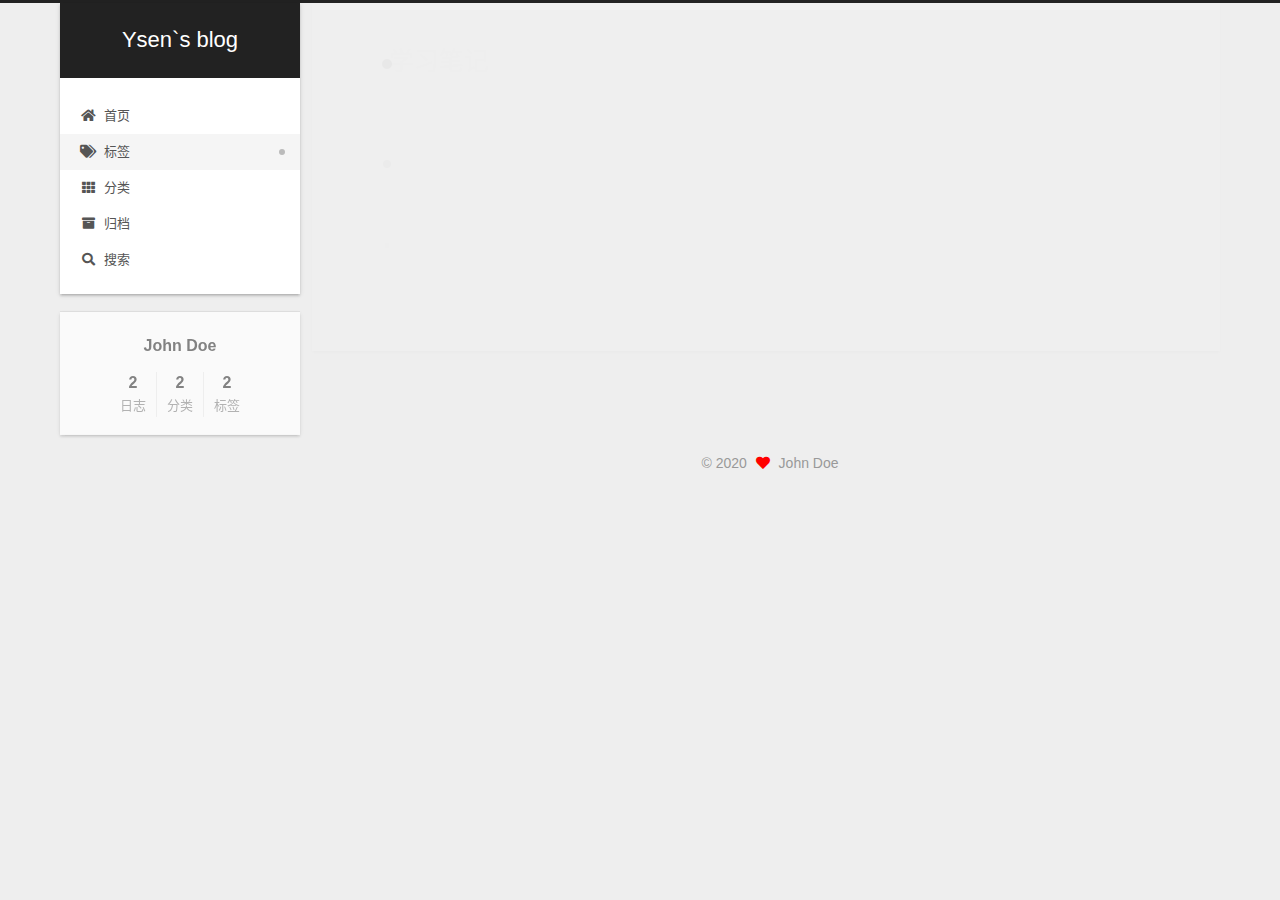
<file: tags/学习笔记/index.html>
<!DOCTYPE html>
<html lang="zh-CN">
<head>
  <meta charset="UTF-8">
<meta name="viewport" content="width=device-width, initial-scale=1, maximum-scale=2">
<meta name="theme-color" content="#222">
<meta name="generator" content="Hexo 5.1.1">
  <link rel="apple-touch-icon" sizes="180x180" href="/images/apple-touch-icon-next.png">
  <link rel="icon" type="image/png" sizes="32x32" href="/images/favicon-32x32-next.png">
  <link rel="icon" type="image/png" sizes="16x16" href="/images/favicon-16x16-next.png">
  <link rel="mask-icon" href="/images/logo.svg" color="#222">

<link rel="stylesheet" href="/css/main.css">


<link rel="stylesheet" href="/lib/font-awesome/css/all.min.css">

<script id="hexo-configurations">
    var NexT = window.NexT || {};
    var CONFIG = {"hostname":"yoursite.com","root":"/","scheme":"Gemini","version":"7.8.0","exturl":false,"sidebar":{"position":"left","display":"post","padding":18,"offset":12,"onmobile":false},"copycode":{"enable":false,"show_result":false,"style":null},"back2top":{"enable":true,"sidebar":false,"scrollpercent":true},"bookmark":{"enable":false,"color":"#222","save":"auto"},"fancybox":false,"mediumzoom":false,"lazyload":false,"pangu":false,"comments":{"style":"tabs","active":null,"storage":true,"lazyload":false,"nav":null},"algolia":{"hits":{"per_page":10},"labels":{"input_placeholder":"Search for Posts","hits_empty":"We didn't find any results for the search: ${query}","hits_stats":"${hits} results found in ${time} ms"}},"localsearch":{"enable":true,"trigger":"auto","top_n_per_article":1,"unescape":false,"preload":false},"motion":{"enable":true,"async":false,"transition":{"post_block":"fadeIn","post_header":"slideDownIn","post_body":"slideDownIn","coll_header":"slideLeftIn","sidebar":"slideUpIn"}},"path":"search.xml"};
  </script>

  <meta property="og:type" content="website">
<meta property="og:title" content="Ysen&#96;s blog">
<meta property="og:url" content="http://yoursite.com/tags/%E5%AD%A6%E4%B9%A0%E7%AC%94%E8%AE%B0/index.html">
<meta property="og:site_name" content="Ysen&#96;s blog">
<meta property="og:locale" content="zh_CN">
<meta property="article:author" content="John Doe">
<meta name="twitter:card" content="summary">

<link rel="canonical" href="http://yoursite.com/tags/%E5%AD%A6%E4%B9%A0%E7%AC%94%E8%AE%B0/">


<script id="page-configurations">
  // https://hexo.io/docs/variables.html
  CONFIG.page = {
    sidebar: "",
    isHome : false,
    isPost : false,
    lang   : 'zh-CN'
  };
</script>

  <title>标签: 学习笔记 | Ysen`s blog</title>
  






  <noscript>
  <style>
  .use-motion .brand,
  .use-motion .menu-item,
  .sidebar-inner,
  .use-motion .post-block,
  .use-motion .pagination,
  .use-motion .comments,
  .use-motion .post-header,
  .use-motion .post-body,
  .use-motion .collection-header { opacity: initial; }

  .use-motion .site-title,
  .use-motion .site-subtitle {
    opacity: initial;
    top: initial;
  }

  .use-motion .logo-line-before i { left: initial; }
  .use-motion .logo-line-after i { right: initial; }
  </style>
</noscript>

</head>

<body itemscope itemtype="http://schema.org/WebPage">
  <div class="container use-motion">
    <div class="headband"></div>

    <header class="header" itemscope itemtype="http://schema.org/WPHeader">
      <div class="header-inner"><div class="site-brand-container">
  <div class="site-nav-toggle">
    <div class="toggle" aria-label="切换导航栏">
      <span class="toggle-line toggle-line-first"></span>
      <span class="toggle-line toggle-line-middle"></span>
      <span class="toggle-line toggle-line-last"></span>
    </div>
  </div>

  <div class="site-meta">

    <a href="/" class="brand" rel="start">
      <span class="logo-line-before"><i></i></span>
      <h1 class="site-title">Ysen`s blog</h1>
      <span class="logo-line-after"><i></i></span>
    </a>
  </div>

  <div class="site-nav-right">
    <div class="toggle popup-trigger">
        <i class="fa fa-search fa-fw fa-lg"></i>
    </div>
  </div>
</div>




<nav class="site-nav">
  <ul id="menu" class="main-menu menu">
        <li class="menu-item menu-item-home">

    <a href="/" rel="section"><i class="fa fa-home fa-fw"></i>首页</a>

  </li>
        <li class="menu-item menu-item-tags">

    <a href="/tags/" rel="section"><i class="fa fa-tags fa-fw"></i>标签</a>

  </li>
        <li class="menu-item menu-item-categories">

    <a href="/categories/" rel="section"><i class="fa fa-th fa-fw"></i>分类</a>

  </li>
        <li class="menu-item menu-item-archives">

    <a href="/archives/" rel="section"><i class="fa fa-archive fa-fw"></i>归档</a>

  </li>
      <li class="menu-item menu-item-search">
        <a role="button" class="popup-trigger"><i class="fa fa-search fa-fw"></i>搜索
        </a>
      </li>
  </ul>
</nav>



  <div class="search-pop-overlay">
    <div class="popup search-popup">
        <div class="search-header">
  <span class="search-icon">
    <i class="fa fa-search"></i>
  </span>
  <div class="search-input-container">
    <input autocomplete="off" autocapitalize="off"
           placeholder="搜索..." spellcheck="false"
           type="search" class="search-input">
  </div>
  <span class="popup-btn-close">
    <i class="fa fa-times-circle"></i>
  </span>
</div>
<div id="search-result">
  <div id="no-result">
    <i class="fa fa-spinner fa-pulse fa-5x fa-fw"></i>
  </div>
</div>

    </div>
  </div>

</div>
    </header>

    
  <div class="back-to-top">
    <i class="fa fa-arrow-up"></i>
    <span>0%</span>
  </div>


    <main class="main">
      <div class="main-inner">
        <div class="content-wrap">
          

          <div class="content tag">
            

  
  
  
  <div class="post-block">
    <div class="posts-collapse">
      <div class="collection-title">
        <h2 class="collection-header">学习笔记
          <small>标签</small>
        </h2>
      </div>

      
    <div class="collection-year">
      <span class="collection-header">2020</span>
    </div>

  <article itemscope itemtype="http://schema.org/Article">
    <header class="post-header">

      <div class="post-meta">
        <time itemprop="dateCreated"
              datetime="2020-08-26T09:36:02+08:00"
              content="2020-08-26">
          08-26
        </time>
      </div>

      <div class="post-title">
          <a class="post-title-link" href="/2020/08/26/blog-1/" itemprop="url">
            <span itemprop="name">第一次安装博客的心得</span>
          </a>
      </div>

    </header>
  </article>

    </div>
  </div>
  
  
  

  



          </div>
          

<script>
  window.addEventListener('tabs:register', () => {
    let { activeClass } = CONFIG.comments;
    if (CONFIG.comments.storage) {
      activeClass = localStorage.getItem('comments_active') || activeClass;
    }
    if (activeClass) {
      let activeTab = document.querySelector(`a[href="#comment-${activeClass}"]`);
      if (activeTab) {
        activeTab.click();
      }
    }
  });
  if (CONFIG.comments.storage) {
    window.addEventListener('tabs:click', event => {
      if (!event.target.matches('.tabs-comment .tab-content .tab-pane')) return;
      let commentClass = event.target.classList[1];
      localStorage.setItem('comments_active', commentClass);
    });
  }
</script>

        </div>
          
  
  <div class="toggle sidebar-toggle">
    <span class="toggle-line toggle-line-first"></span>
    <span class="toggle-line toggle-line-middle"></span>
    <span class="toggle-line toggle-line-last"></span>
  </div>

  <aside class="sidebar">
    <div class="sidebar-inner">

      <ul class="sidebar-nav motion-element">
        <li class="sidebar-nav-toc">
          文章目录
        </li>
        <li class="sidebar-nav-overview">
          站点概览
        </li>
      </ul>

      <!--noindex-->
      <div class="post-toc-wrap sidebar-panel">
      </div>
      <!--/noindex-->

      <div class="site-overview-wrap sidebar-panel">
        <div class="site-author motion-element" itemprop="author" itemscope itemtype="http://schema.org/Person">
  <p class="site-author-name" itemprop="name">John Doe</p>
  <div class="site-description" itemprop="description"></div>
</div>
<div class="site-state-wrap motion-element">
  <nav class="site-state">
      <div class="site-state-item site-state-posts">
          <a href="/archives/">
        
          <span class="site-state-item-count">2</span>
          <span class="site-state-item-name">日志</span>
        </a>
      </div>
      <div class="site-state-item site-state-categories">
        <span class="site-state-item-count">2</span>
        <span class="site-state-item-name">分类</span>
      </div>
      <div class="site-state-item site-state-tags">
        <span class="site-state-item-count">2</span>
        <span class="site-state-item-name">标签</span>
      </div>
  </nav>
</div>



      </div>

    </div>
  </aside>
  <div id="sidebar-dimmer"></div>


      </div>
    </main>

    <footer class="footer">
      <div class="footer-inner">
        

        

<div class="copyright">
  
  &copy; 
  <span itemprop="copyrightYear">2020</span>
  <span class="with-love">
    <i class="fa fa-heart"></i>
  </span>
  <span class="author" itemprop="copyrightHolder">John Doe</span>
</div>

<!--
  <div class="powered-by">由 <a href="https://hexo.io/" class="theme-link" rel="noopener" target="_blank">Hexo</a> & <a href="https://theme-next.org/" class="theme-link" rel="noopener" target="_blank">NexT.Gemini</a> 强力驱动
  </div>-->

        








      </div>
    </footer>
  </div>

  
  <script src="/lib/anime.min.js"></script>
  <script src="/lib/velocity/velocity.min.js"></script>
  <script src="/lib/velocity/velocity.ui.min.js"></script>

<script src="/js/utils.js"></script>

<script src="/js/motion.js"></script>


<script src="/js/schemes/pisces.js"></script>


<script src="/js/next-boot.js"></script>




  




  
<script src="/js/local-search.js"></script>













  

  

</body>
</html>
</file>
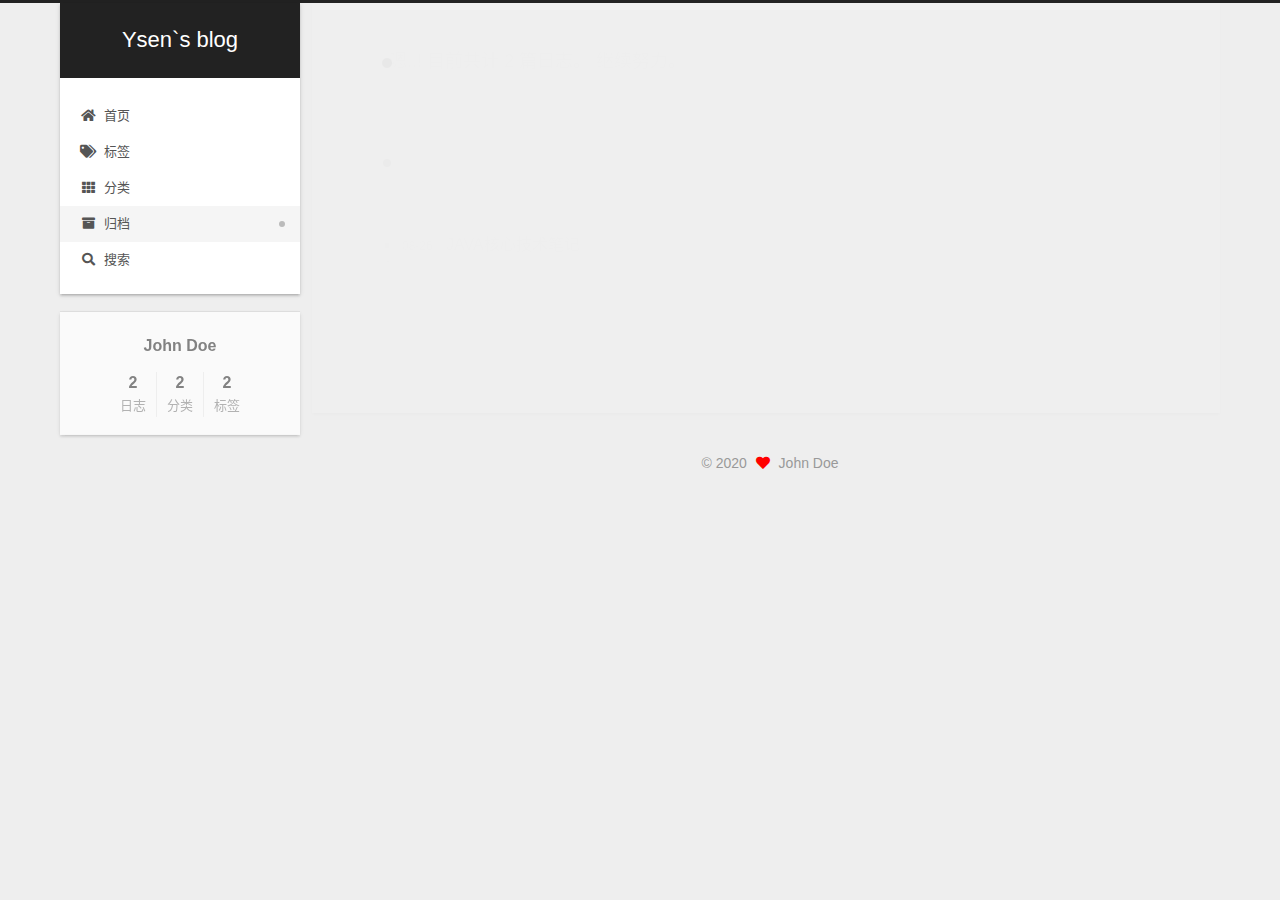
<file: archives/2020/08/index.html>
<!DOCTYPE html>
<html lang="zh-CN">
<head>
  <meta charset="UTF-8">
<meta name="viewport" content="width=device-width, initial-scale=1, maximum-scale=2">
<meta name="theme-color" content="#222">
<meta name="generator" content="Hexo 5.1.1">
  <link rel="apple-touch-icon" sizes="180x180" href="/images/apple-touch-icon-next.png">
  <link rel="icon" type="image/png" sizes="32x32" href="/images/favicon-32x32-next.png">
  <link rel="icon" type="image/png" sizes="16x16" href="/images/favicon-16x16-next.png">
  <link rel="mask-icon" href="/images/logo.svg" color="#222">

<link rel="stylesheet" href="/css/main.css">


<link rel="stylesheet" href="/lib/font-awesome/css/all.min.css">

<script id="hexo-configurations">
    var NexT = window.NexT || {};
    var CONFIG = {"hostname":"yoursite.com","root":"/","scheme":"Gemini","version":"7.8.0","exturl":false,"sidebar":{"position":"left","display":"post","padding":18,"offset":12,"onmobile":false},"copycode":{"enable":false,"show_result":false,"style":null},"back2top":{"enable":true,"sidebar":false,"scrollpercent":true},"bookmark":{"enable":false,"color":"#222","save":"auto"},"fancybox":false,"mediumzoom":false,"lazyload":false,"pangu":false,"comments":{"style":"tabs","active":null,"storage":true,"lazyload":false,"nav":null},"algolia":{"hits":{"per_page":10},"labels":{"input_placeholder":"Search for Posts","hits_empty":"We didn't find any results for the search: ${query}","hits_stats":"${hits} results found in ${time} ms"}},"localsearch":{"enable":true,"trigger":"auto","top_n_per_article":1,"unescape":false,"preload":false},"motion":{"enable":true,"async":false,"transition":{"post_block":"fadeIn","post_header":"slideDownIn","post_body":"slideDownIn","coll_header":"slideLeftIn","sidebar":"slideUpIn"}},"path":"search.xml"};
  </script>

  <meta property="og:type" content="website">
<meta property="og:title" content="Ysen&#96;s blog">
<meta property="og:url" content="http://yoursite.com/archives/2020/08/index.html">
<meta property="og:site_name" content="Ysen&#96;s blog">
<meta property="og:locale" content="zh_CN">
<meta property="article:author" content="John Doe">
<meta name="twitter:card" content="summary">

<link rel="canonical" href="http://yoursite.com/archives/2020/08/">


<script id="page-configurations">
  // https://hexo.io/docs/variables.html
  CONFIG.page = {
    sidebar: "",
    isHome : false,
    isPost : false,
    lang   : 'zh-CN'
  };
</script>

  <title>归档 | Ysen`s blog</title>
  






  <noscript>
  <style>
  .use-motion .brand,
  .use-motion .menu-item,
  .sidebar-inner,
  .use-motion .post-block,
  .use-motion .pagination,
  .use-motion .comments,
  .use-motion .post-header,
  .use-motion .post-body,
  .use-motion .collection-header { opacity: initial; }

  .use-motion .site-title,
  .use-motion .site-subtitle {
    opacity: initial;
    top: initial;
  }

  .use-motion .logo-line-before i { left: initial; }
  .use-motion .logo-line-after i { right: initial; }
  </style>
</noscript>

</head>

<body itemscope itemtype="http://schema.org/WebPage">
  <div class="container use-motion">
    <div class="headband"></div>

    <header class="header" itemscope itemtype="http://schema.org/WPHeader">
      <div class="header-inner"><div class="site-brand-container">
  <div class="site-nav-toggle">
    <div class="toggle" aria-label="切换导航栏">
      <span class="toggle-line toggle-line-first"></span>
      <span class="toggle-line toggle-line-middle"></span>
      <span class="toggle-line toggle-line-last"></span>
    </div>
  </div>

  <div class="site-meta">

    <a href="/" class="brand" rel="start">
      <span class="logo-line-before"><i></i></span>
      <h1 class="site-title">Ysen`s blog</h1>
      <span class="logo-line-after"><i></i></span>
    </a>
  </div>

  <div class="site-nav-right">
    <div class="toggle popup-trigger">
        <i class="fa fa-search fa-fw fa-lg"></i>
    </div>
  </div>
</div>




<nav class="site-nav">
  <ul id="menu" class="main-menu menu">
        <li class="menu-item menu-item-home">

    <a href="/" rel="section"><i class="fa fa-home fa-fw"></i>首页</a>

  </li>
        <li class="menu-item menu-item-tags">

    <a href="/tags/" rel="section"><i class="fa fa-tags fa-fw"></i>标签</a>

  </li>
        <li class="menu-item menu-item-categories">

    <a href="/categories/" rel="section"><i class="fa fa-th fa-fw"></i>分类</a>

  </li>
        <li class="menu-item menu-item-archives">

    <a href="/archives/" rel="section"><i class="fa fa-archive fa-fw"></i>归档</a>

  </li>
      <li class="menu-item menu-item-search">
        <a role="button" class="popup-trigger"><i class="fa fa-search fa-fw"></i>搜索
        </a>
      </li>
  </ul>
</nav>



  <div class="search-pop-overlay">
    <div class="popup search-popup">
        <div class="search-header">
  <span class="search-icon">
    <i class="fa fa-search"></i>
  </span>
  <div class="search-input-container">
    <input autocomplete="off" autocapitalize="off"
           placeholder="搜索..." spellcheck="false"
           type="search" class="search-input">
  </div>
  <span class="popup-btn-close">
    <i class="fa fa-times-circle"></i>
  </span>
</div>
<div id="search-result">
  <div id="no-result">
    <i class="fa fa-spinner fa-pulse fa-5x fa-fw"></i>
  </div>
</div>

    </div>
  </div>

</div>
    </header>

    
  <div class="back-to-top">
    <i class="fa fa-arrow-up"></i>
    <span>0%</span>
  </div>


    <main class="main">
      <div class="main-inner">
        <div class="content-wrap">
          

          <div class="content archive">
            

  
  
  
  <div class="post-block">
    <div class="posts-collapse">
      <div class="collection-title">
        <span class="collection-header">嗯..! 目前共计 2 篇日志。 继续努力。</span>
      </div>

      
    <div class="collection-year">
      <span class="collection-header">2020</span>
    </div>

  <article itemscope itemtype="http://schema.org/Article">
    <header class="post-header">

      <div class="post-meta">
        <time itemprop="dateCreated"
              datetime="2020-08-26T20:33:50+08:00"
              content="2020-08-26">
          08-26
        </time>
      </div>

      <div class="post-title">
          <a class="post-title-link" href="/2020/08/26/java-nodes/" itemprop="url">
            <span itemprop="name">JAVA核心技术笔记</span>
          </a>
      </div>

    </header>
  </article>

  <article itemscope itemtype="http://schema.org/Article">
    <header class="post-header">

      <div class="post-meta">
        <time itemprop="dateCreated"
              datetime="2020-08-26T09:36:02+08:00"
              content="2020-08-26">
          08-26
        </time>
      </div>

      <div class="post-title">
          <a class="post-title-link" href="/2020/08/26/blog-1/" itemprop="url">
            <span itemprop="name">第一次安装博客的心得</span>
          </a>
      </div>

    </header>
  </article>


    </div>
  </div>
  
  
  

  



          </div>
          

<script>
  window.addEventListener('tabs:register', () => {
    let { activeClass } = CONFIG.comments;
    if (CONFIG.comments.storage) {
      activeClass = localStorage.getItem('comments_active') || activeClass;
    }
    if (activeClass) {
      let activeTab = document.querySelector(`a[href="#comment-${activeClass}"]`);
      if (activeTab) {
        activeTab.click();
      }
    }
  });
  if (CONFIG.comments.storage) {
    window.addEventListener('tabs:click', event => {
      if (!event.target.matches('.tabs-comment .tab-content .tab-pane')) return;
      let commentClass = event.target.classList[1];
      localStorage.setItem('comments_active', commentClass);
    });
  }
</script>

        </div>
          
  
  <div class="toggle sidebar-toggle">
    <span class="toggle-line toggle-line-first"></span>
    <span class="toggle-line toggle-line-middle"></span>
    <span class="toggle-line toggle-line-last"></span>
  </div>

  <aside class="sidebar">
    <div class="sidebar-inner">

      <ul class="sidebar-nav motion-element">
        <li class="sidebar-nav-toc">
          文章目录
        </li>
        <li class="sidebar-nav-overview">
          站点概览
        </li>
      </ul>

      <!--noindex-->
      <div class="post-toc-wrap sidebar-panel">
      </div>
      <!--/noindex-->

      <div class="site-overview-wrap sidebar-panel">
        <div class="site-author motion-element" itemprop="author" itemscope itemtype="http://schema.org/Person">
  <p class="site-author-name" itemprop="name">John Doe</p>
  <div class="site-description" itemprop="description"></div>
</div>
<div class="site-state-wrap motion-element">
  <nav class="site-state">
      <div class="site-state-item site-state-posts">
          <a href="/archives/">
        
          <span class="site-state-item-count">2</span>
          <span class="site-state-item-name">日志</span>
        </a>
      </div>
      <div class="site-state-item site-state-categories">
        <span class="site-state-item-count">2</span>
        <span class="site-state-item-name">分类</span>
      </div>
      <div class="site-state-item site-state-tags">
        <span class="site-state-item-count">2</span>
        <span class="site-state-item-name">标签</span>
      </div>
  </nav>
</div>



      </div>

    </div>
  </aside>
  <div id="sidebar-dimmer"></div>


      </div>
    </main>

    <footer class="footer">
      <div class="footer-inner">
        

        

<div class="copyright">
  
  &copy; 
  <span itemprop="copyrightYear">2020</span>
  <span class="with-love">
    <i class="fa fa-heart"></i>
  </span>
  <span class="author" itemprop="copyrightHolder">John Doe</span>
</div>

<!--
  <div class="powered-by">由 <a href="https://hexo.io/" class="theme-link" rel="noopener" target="_blank">Hexo</a> & <a href="https://theme-next.org/" class="theme-link" rel="noopener" target="_blank">NexT.Gemini</a> 强力驱动
  </div>-->

        








      </div>
    </footer>
  </div>

  
  <script src="/lib/anime.min.js"></script>
  <script src="/lib/velocity/velocity.min.js"></script>
  <script src="/lib/velocity/velocity.ui.min.js"></script>

<script src="/js/utils.js"></script>

<script src="/js/motion.js"></script>


<script src="/js/schemes/pisces.js"></script>


<script src="/js/next-boot.js"></script>




  




  
<script src="/js/local-search.js"></script>













  

  

</body>
</html>
</file>
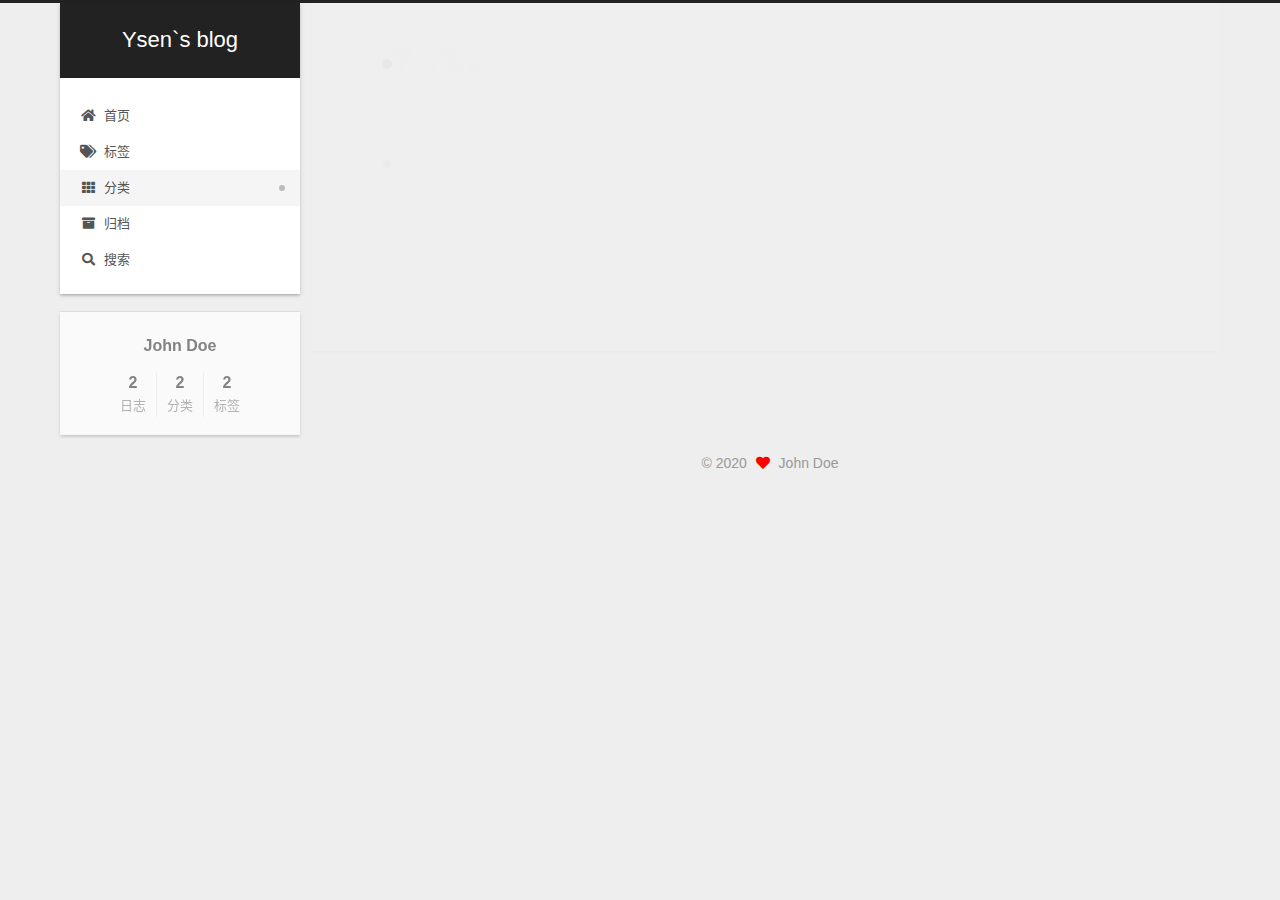
<file: categories/hexo/学习笔记/index.html>
<!DOCTYPE html>
<html lang="zh-CN">
<head>
  <meta charset="UTF-8">
<meta name="viewport" content="width=device-width, initial-scale=1, maximum-scale=2">
<meta name="theme-color" content="#222">
<meta name="generator" content="Hexo 5.1.1">
  <link rel="apple-touch-icon" sizes="180x180" href="/images/apple-touch-icon-next.png">
  <link rel="icon" type="image/png" sizes="32x32" href="/images/favicon-32x32-next.png">
  <link rel="icon" type="image/png" sizes="16x16" href="/images/favicon-16x16-next.png">
  <link rel="mask-icon" href="/images/logo.svg" color="#222">

<link rel="stylesheet" href="/css/main.css">


<link rel="stylesheet" href="/lib/font-awesome/css/all.min.css">

<script id="hexo-configurations">
    var NexT = window.NexT || {};
    var CONFIG = {"hostname":"yoursite.com","root":"/","scheme":"Gemini","version":"7.8.0","exturl":false,"sidebar":{"position":"left","display":"post","padding":18,"offset":12,"onmobile":false},"copycode":{"enable":false,"show_result":false,"style":null},"back2top":{"enable":true,"sidebar":false,"scrollpercent":true},"bookmark":{"enable":false,"color":"#222","save":"auto"},"fancybox":false,"mediumzoom":false,"lazyload":false,"pangu":false,"comments":{"style":"tabs","active":null,"storage":true,"lazyload":false,"nav":null},"algolia":{"hits":{"per_page":10},"labels":{"input_placeholder":"Search for Posts","hits_empty":"We didn't find any results for the search: ${query}","hits_stats":"${hits} results found in ${time} ms"}},"localsearch":{"enable":true,"trigger":"auto","top_n_per_article":1,"unescape":false,"preload":false},"motion":{"enable":true,"async":false,"transition":{"post_block":"fadeIn","post_header":"slideDownIn","post_body":"slideDownIn","coll_header":"slideLeftIn","sidebar":"slideUpIn"}},"path":"search.xml"};
  </script>

  <meta property="og:type" content="website">
<meta property="og:title" content="Ysen&#96;s blog">
<meta property="og:url" content="http://yoursite.com/categories/hexo/%E5%AD%A6%E4%B9%A0%E7%AC%94%E8%AE%B0/index.html">
<meta property="og:site_name" content="Ysen&#96;s blog">
<meta property="og:locale" content="zh_CN">
<meta property="article:author" content="John Doe">
<meta name="twitter:card" content="summary">

<link rel="canonical" href="http://yoursite.com/categories/hexo/%E5%AD%A6%E4%B9%A0%E7%AC%94%E8%AE%B0/">


<script id="page-configurations">
  // https://hexo.io/docs/variables.html
  CONFIG.page = {
    sidebar: "",
    isHome : false,
    isPost : false,
    lang   : 'zh-CN'
  };
</script>

  <title>分类: 学习笔记 | Ysen`s blog</title>
  






  <noscript>
  <style>
  .use-motion .brand,
  .use-motion .menu-item,
  .sidebar-inner,
  .use-motion .post-block,
  .use-motion .pagination,
  .use-motion .comments,
  .use-motion .post-header,
  .use-motion .post-body,
  .use-motion .collection-header { opacity: initial; }

  .use-motion .site-title,
  .use-motion .site-subtitle {
    opacity: initial;
    top: initial;
  }

  .use-motion .logo-line-before i { left: initial; }
  .use-motion .logo-line-after i { right: initial; }
  </style>
</noscript>

</head>

<body itemscope itemtype="http://schema.org/WebPage">
  <div class="container use-motion">
    <div class="headband"></div>

    <header class="header" itemscope itemtype="http://schema.org/WPHeader">
      <div class="header-inner"><div class="site-brand-container">
  <div class="site-nav-toggle">
    <div class="toggle" aria-label="切换导航栏">
      <span class="toggle-line toggle-line-first"></span>
      <span class="toggle-line toggle-line-middle"></span>
      <span class="toggle-line toggle-line-last"></span>
    </div>
  </div>

  <div class="site-meta">

    <a href="/" class="brand" rel="start">
      <span class="logo-line-before"><i></i></span>
      <h1 class="site-title">Ysen`s blog</h1>
      <span class="logo-line-after"><i></i></span>
    </a>
  </div>

  <div class="site-nav-right">
    <div class="toggle popup-trigger">
        <i class="fa fa-search fa-fw fa-lg"></i>
    </div>
  </div>
</div>




<nav class="site-nav">
  <ul id="menu" class="main-menu menu">
        <li class="menu-item menu-item-home">

    <a href="/" rel="section"><i class="fa fa-home fa-fw"></i>首页</a>

  </li>
        <li class="menu-item menu-item-tags">

    <a href="/tags/" rel="section"><i class="fa fa-tags fa-fw"></i>标签</a>

  </li>
        <li class="menu-item menu-item-categories">

    <a href="/categories/" rel="section"><i class="fa fa-th fa-fw"></i>分类</a>

  </li>
        <li class="menu-item menu-item-archives">

    <a href="/archives/" rel="section"><i class="fa fa-archive fa-fw"></i>归档</a>

  </li>
      <li class="menu-item menu-item-search">
        <a role="button" class="popup-trigger"><i class="fa fa-search fa-fw"></i>搜索
        </a>
      </li>
  </ul>
</nav>



  <div class="search-pop-overlay">
    <div class="popup search-popup">
        <div class="search-header">
  <span class="search-icon">
    <i class="fa fa-search"></i>
  </span>
  <div class="search-input-container">
    <input autocomplete="off" autocapitalize="off"
           placeholder="搜索..." spellcheck="false"
           type="search" class="search-input">
  </div>
  <span class="popup-btn-close">
    <i class="fa fa-times-circle"></i>
  </span>
</div>
<div id="search-result">
  <div id="no-result">
    <i class="fa fa-spinner fa-pulse fa-5x fa-fw"></i>
  </div>
</div>

    </div>
  </div>

</div>
    </header>

    
  <div class="back-to-top">
    <i class="fa fa-arrow-up"></i>
    <span>0%</span>
  </div>


    <main class="main">
      <div class="main-inner">
        <div class="content-wrap">
          

          <div class="content category">
            

  
  
  
  <div class="post-block">
    <div class="posts-collapse">
      <div class="collection-title">
        <h2 class="collection-header">学习笔记
          <small>分类</small>
        </h2>
      </div>

      
    <div class="collection-year">
      <span class="collection-header">2020</span>
    </div>

  <article itemscope itemtype="http://schema.org/Article">
    <header class="post-header">

      <div class="post-meta">
        <time itemprop="dateCreated"
              datetime="2020-08-26T09:36:02+08:00"
              content="2020-08-26">
          08-26
        </time>
      </div>

      <div class="post-title">
          <a class="post-title-link" href="/2020/08/26/blog-1/" itemprop="url">
            <span itemprop="name">第一次安装博客的心得</span>
          </a>
      </div>

    </header>
  </article>

    </div>
  </div>
  
  
  

  



          </div>
          

<script>
  window.addEventListener('tabs:register', () => {
    let { activeClass } = CONFIG.comments;
    if (CONFIG.comments.storage) {
      activeClass = localStorage.getItem('comments_active') || activeClass;
    }
    if (activeClass) {
      let activeTab = document.querySelector(`a[href="#comment-${activeClass}"]`);
      if (activeTab) {
        activeTab.click();
      }
    }
  });
  if (CONFIG.comments.storage) {
    window.addEventListener('tabs:click', event => {
      if (!event.target.matches('.tabs-comment .tab-content .tab-pane')) return;
      let commentClass = event.target.classList[1];
      localStorage.setItem('comments_active', commentClass);
    });
  }
</script>

        </div>
          
  
  <div class="toggle sidebar-toggle">
    <span class="toggle-line toggle-line-first"></span>
    <span class="toggle-line toggle-line-middle"></span>
    <span class="toggle-line toggle-line-last"></span>
  </div>

  <aside class="sidebar">
    <div class="sidebar-inner">

      <ul class="sidebar-nav motion-element">
        <li class="sidebar-nav-toc">
          文章目录
        </li>
        <li class="sidebar-nav-overview">
          站点概览
        </li>
      </ul>

      <!--noindex-->
      <div class="post-toc-wrap sidebar-panel">
      </div>
      <!--/noindex-->

      <div class="site-overview-wrap sidebar-panel">
        <div class="site-author motion-element" itemprop="author" itemscope itemtype="http://schema.org/Person">
  <p class="site-author-name" itemprop="name">John Doe</p>
  <div class="site-description" itemprop="description"></div>
</div>
<div class="site-state-wrap motion-element">
  <nav class="site-state">
      <div class="site-state-item site-state-posts">
          <a href="/archives/">
        
          <span class="site-state-item-count">2</span>
          <span class="site-state-item-name">日志</span>
        </a>
      </div>
      <div class="site-state-item site-state-categories">
        <span class="site-state-item-count">2</span>
        <span class="site-state-item-name">分类</span>
      </div>
      <div class="site-state-item site-state-tags">
        <span class="site-state-item-count">2</span>
        <span class="site-state-item-name">标签</span>
      </div>
  </nav>
</div>



      </div>

    </div>
  </aside>
  <div id="sidebar-dimmer"></div>


      </div>
    </main>

    <footer class="footer">
      <div class="footer-inner">
        

        

<div class="copyright">
  
  &copy; 
  <span itemprop="copyrightYear">2020</span>
  <span class="with-love">
    <i class="fa fa-heart"></i>
  </span>
  <span class="author" itemprop="copyrightHolder">John Doe</span>
</div>

<!--
  <div class="powered-by">由 <a href="https://hexo.io/" class="theme-link" rel="noopener" target="_blank">Hexo</a> & <a href="https://theme-next.org/" class="theme-link" rel="noopener" target="_blank">NexT.Gemini</a> 强力驱动
  </div>-->

        








      </div>
    </footer>
  </div>

  
  <script src="/lib/anime.min.js"></script>
  <script src="/lib/velocity/velocity.min.js"></script>
  <script src="/lib/velocity/velocity.ui.min.js"></script>

<script src="/js/utils.js"></script>

<script src="/js/motion.js"></script>


<script src="/js/schemes/pisces.js"></script>


<script src="/js/next-boot.js"></script>




  




  
<script src="/js/local-search.js"></script>













  

  

</body>
</html>
</file>
<file: css/main.css>
:root {
  --body-bg-color: #eee;
  --content-bg-color: #fff;
  --card-bg-color: #f5f5f5;
  --text-color: #555;
  --blockquote-color: #666;
  --link-color: #555;
  --link-hover-color: #222;
  --brand-color: #fff;
  --brand-hover-color: #fff;
  --table-row-odd-bg-color: #f9f9f9;
  --table-row-hover-bg-color: #f5f5f5;
  --menu-item-bg-color: #f5f5f5;
  --btn-default-bg: #fff;
  --btn-default-color: #555;
  --btn-default-border-color: #555;
  --btn-default-hover-bg: #222;
  --btn-default-hover-color: #fff;
  --btn-default-hover-border-color: #222;
}
html {
  line-height: 1.15; /* 1 */
  -webkit-text-size-adjust: 100%; /* 2 */
}
body {
  margin: 0;
}
main {
  display: block;
}
h1 {
  font-size: 2em;
  margin: 0.67em 0;
}
hr {
  box-sizing: content-box; /* 1 */
  height: 0; /* 1 */
  overflow: visible; /* 2 */
}
pre {
  font-family: monospace, monospace; /* 1 */
  font-size: 1em; /* 2 */
}
a {
  background: transparent;
}
abbr[title] {
  border-bottom: none; /* 1 */
  text-decoration: underline; /* 2 */
  text-decoration: underline dotted; /* 2 */
}
b,
strong {
  font-weight: bolder;
}
code,
kbd,
samp {
  font-family: monospace, monospace; /* 1 */
  font-size: 1em; /* 2 */
}
small {
  font-size: 80%;
}
sub,
sup {
  font-size: 75%;
  line-height: 0;
  position: relative;
  vertical-align: baseline;
}
sub {
  bottom: -0.25em;
}
sup {
  top: -0.5em;
}
img {
  border-style: none;
}
button,
input,
optgroup,
select,
textarea {
  font-family: inherit; /* 1 */
  font-size: 100%; /* 1 */
  line-height: 1.15; /* 1 */
  margin: 0; /* 2 */
}
button,
input {
/* 1 */
  overflow: visible;
}
button,
select {
/* 1 */
  text-transform: none;
}
button,
[type='button'],
[type='reset'],
[type='submit'] {
  -webkit-appearance: button;
}
button::-moz-focus-inner,
[type='button']::-moz-focus-inner,
[type='reset']::-moz-focus-inner,
[type='submit']::-moz-focus-inner {
  border-style: none;
  padding: 0;
}
button:-moz-focusring,
[type='button']:-moz-focusring,
[type='reset']:-moz-focusring,
[type='submit']:-moz-focusring {
  outline: 1px dotted ButtonText;
}
fieldset {
  padding: 0.35em 0.75em 0.625em;
}
legend {
  box-sizing: border-box; /* 1 */
  color: inherit; /* 2 */
  display: table; /* 1 */
  max-width: 100%; /* 1 */
  padding: 0; /* 3 */
  white-space: normal; /* 1 */
}
progress {
  vertical-align: baseline;
}
textarea {
  overflow: auto;
}
[type='checkbox'],
[type='radio'] {
  box-sizing: border-box; /* 1 */
  padding: 0; /* 2 */
}
[type='number']::-webkit-inner-spin-button,
[type='number']::-webkit-outer-spin-button {
  height: auto;
}
[type='search'] {
  outline-offset: -2px; /* 2 */
  -webkit-appearance: textfield; /* 1 */
}
[type='search']::-webkit-search-decoration {
  -webkit-appearance: none;
}
::-webkit-file-upload-button {
  font: inherit; /* 2 */
  -webkit-appearance: button; /* 1 */
}
details {
  display: block;
}
summary {
  display: list-item;
}
template {
  display: none;
}
[hidden] {
  display: none;
}
::selection {
  background: #262a30;
  color: #eee;
}
html,
body {
  height: 100%;
}
body {
  background: var(--body-bg-color);
  color: var(--text-color);
  font-family: 'Lato', "PingFang SC", "Microsoft YaHei", sans-serif;
  font-size: 1em;
  line-height: 2;
}
@media (max-width: 991px) {
  body {
    padding-left: 0 !important;
    padding-right: 0 !important;
  }
}
h1,
h2,
h3,
h4,
h5,
h6 {
  font-family: 'Lato', "PingFang SC", "Microsoft YaHei", sans-serif;
  font-weight: bold;
  line-height: 1.5;
  margin: 20px 0 15px;
}
h1 {
  font-size: 1.5em;
}
h2 {
  font-size: 1.375em;
}
h3 {
  font-size: 1.25em;
}
h4 {
  font-size: 1.125em;
}
h5 {
  font-size: 1em;
}
h6 {
  font-size: 0.875em;
}
p {
  margin: 0 0 20px 0;
}
a,
span.exturl {
  border-bottom: 1px solid #999;
  color: var(--link-color);
  outline: 0;
  text-decoration: none;
  overflow-wrap: break-word;
  word-wrap: break-word;
  cursor: pointer;
}
a:hover,
span.exturl:hover {
  border-bottom-color: var(--link-hover-color);
  color: var(--link-hover-color);
}
iframe,
img,
video {
  display: block;
  margin-left: auto;
  margin-right: auto;
  max-width: 100%;
}
hr {
  background-image: repeating-linear-gradient(-45deg, #ddd, #ddd 4px, transparent 4px, transparent 8px);
  border: 0;
  height: 3px;
  margin: 40px 0;
}
blockquote {
  border-left: 4px solid #ddd;
  color: var(--blockquote-color);
  margin: 0;
  padding: 0 15px;
}
blockquote cite::before {
  content: '-';
  padding: 0 5px;
}
dt {
  font-weight: bold;
}
dd {
  margin: 0;
  padding: 0;
}
kbd {
  background-color: #f5f5f5;
  background-image: linear-gradient(#eee, #fff, #eee);
  border: 1px solid #ccc;
  border-radius: 0.2em;
  box-shadow: 0.1em 0.1em 0.2em rgba(0,0,0,0.1);
  color: #555;
  font-family: inherit;
  padding: 0.1em 0.3em;
  white-space: nowrap;
}
.table-container {
  overflow: auto;
}
table {
  border-collapse: collapse;
  border-spacing: 0;
  font-size: 0.875em;
  margin: 0 0 20px 0;
  width: 100%;
}
tbody tr:nth-of-type(odd) {
  background: var(--table-row-odd-bg-color);
}
tbody tr:hover {
  background: var(--table-row-hover-bg-color);
}
caption,
th,
td {
  font-weight: normal;
  padding: 8px;
  vertical-align: middle;
}
th,
td {
  border: 1px solid #ddd;
  border-bottom: 3px solid #ddd;
}
th {
  font-weight: 700;
  padding-bottom: 10px;
}
td {
  border-bottom-width: 1px;
}
.btn {
  background: var(--btn-default-bg);
  border: 2px solid var(--btn-default-border-color);
  border-radius: 2px;
  color: var(--btn-default-color);
  display: inline-block;
  font-size: 0.875em;
  line-height: 2;
  padding: 0 20px;
  text-decoration: none;
  transition-property: background-color;
  transition-delay: 0s;
  transition-duration: 0.2s;
  transition-timing-function: ease-in-out;
}
.btn:hover {
  background: var(--btn-default-hover-bg);
  border-color: var(--btn-default-hover-border-color);
  color: var(--btn-default-hover-color);
}
.btn + .btn {
  margin: 0 0 8px 8px;
}
.btn .fa-fw {
  text-align: left;
  width: 1.285714285714286em;
}
.toggle {
  line-height: 0;
}
.toggle .toggle-line {
  background: #fff;
  display: inline-block;
  height: 2px;
  left: 0;
  position: relative;
  top: 0;
  transition: all 0.4s;
  vertical-align: top;
  width: 100%;
}
.toggle .toggle-line:not(:first-child) {
  margin-top: 3px;
}
.toggle.toggle-arrow .toggle-line-first {
  left: 50%;
  top: 2px;
  transform: rotate(45deg);
  width: 50%;
}
.toggle.toggle-arrow .toggle-line-middle {
  left: 2px;
  width: 90%;
}
.toggle.toggle-arrow .toggle-line-last {
  left: 50%;
  top: -2px;
  transform: rotate(-45deg);
  width: 50%;
}
.toggle.toggle-close .toggle-line-first {
  transform: rotate(-45deg);
  top: 5px;
}
.toggle.toggle-close .toggle-line-middle {
  opacity: 0;
}
.toggle.toggle-close .toggle-line-last {
  transform: rotate(45deg);
  top: -5px;
}
.highlight,
pre {
  background: #f7f7f7;
  color: #4d4d4c;
  line-height: 1.6;
  margin: 0 auto 20px;
}
pre,
code {
  font-family: consolas, Menlo, monospace, "PingFang SC", "Microsoft YaHei";
}
code {
  background: #eee;
  border-radius: 3px;
  color: #555;
  padding: 2px 4px;
  overflow-wrap: break-word;
  word-wrap: break-word;
}
.highlight *::selection {
  background: #d6d6d6;
}
.highlight pre {
  border: 0;
  margin: 0;
  padding: 10px 0;
}
.highlight table {
  border: 0;
  margin: 0;
  width: auto;
}
.highlight td {
  border: 0;
  padding: 0;
}
.highlight figcaption {
  background: #eff2f3;
  color: #4d4d4c;
  display: flex;
  font-size: 0.875em;
  justify-content: space-between;
  line-height: 1.2;
  padding: 0.5em;
}
.highlight figcaption a {
  color: #4d4d4c;
}
.highlight figcaption a:hover {
  border-bottom-color: #4d4d4c;
}
.highlight .gutter {
  -moz-user-select: none;
  -ms-user-select: none;
  -webkit-user-select: none;
  user-select: none;
}
.highlight .gutter pre {
  background: #eff2f3;
  color: #869194;
  padding-left: 10px;
  padding-right: 10px;
  text-align: right;
}
.highlight .code pre {
  background: #f7f7f7;
  padding-left: 10px;
  width: 100%;
}
.gist table {
  width: auto;
}
.gist table td {
  border: 0;
}
pre {
  overflow: auto;
  padding: 10px;
}
pre code {
  background: none;
  color: #4d4d4c;
  font-size: 0.875em;
  padding: 0;
  text-shadow: none;
}
pre .deletion {
  background: #fdd;
}
pre .addition {
  background: #dfd;
}
pre .meta {
  color: #eab700;
  -moz-user-select: none;
  -ms-user-select: none;
  -webkit-user-select: none;
  user-select: none;
}
pre .comment {
  color: #8e908c;
}
pre .variable,
pre .attribute,
pre .tag,
pre .name,
pre .regexp,
pre .ruby .constant,
pre .xml .tag .title,
pre .xml .pi,
pre .xml .doctype,
pre .html .doctype,
pre .css .id,
pre .css .class,
pre .css .pseudo {
  color: #c82829;
}
pre .number,
pre .preprocessor,
pre .built_in,
pre .builtin-name,
pre .literal,
pre .params,
pre .constant,
pre .command {
  color: #f5871f;
}
pre .ruby .class .title,
pre .css .rules .attribute,
pre .string,
pre .symbol,
pre .value,
pre .inheritance,
pre .header,
pre .ruby .symbol,
pre .xml .cdata,
pre .special,
pre .formula {
  color: #718c00;
}
pre .title,
pre .css .hexcolor {
  color: #3e999f;
}
pre .function,
pre .python .decorator,
pre .python .title,
pre .ruby .function .title,
pre .ruby .title .keyword,
pre .perl .sub,
pre .javascript .title,
pre .coffeescript .title {
  color: #4271ae;
}
pre .keyword,
pre .javascript .function {
  color: #8959a8;
}
.blockquote-center {
  border-left: none;
  margin: 40px 0;
  padding: 0;
  position: relative;
  text-align: center;
}
.blockquote-center .fa {
  display: block;
  opacity: 0.6;
  position: absolute;
  width: 100%;
}
.blockquote-center .fa-quote-left {
  border-top: 1px solid #ccc;
  text-align: left;
  top: -20px;
}
.blockquote-center .fa-quote-right {
  border-bottom: 1px solid #ccc;
  text-align: right;
  bottom: -20px;
}
.blockquote-center p,
.blockquote-center div {
  text-align: center;
}
.post-body .group-picture img {
  margin: 0 auto;
  padding: 0 3px;
}
.group-picture-row {
  margin-bottom: 6px;
  overflow: hidden;
}
.group-picture-column {
  float: left;
  margin-bottom: 10px;
}
.post-body .label {
  color: #555;
  display: inline;
  padding: 0 2px;
}
.post-body .label.default {
  background: #f0f0f0;
}
.post-body .label.primary {
  background: #efe6f7;
}
.post-body .label.info {
  background: #e5f2f8;
}
.post-body .label.success {
  background: #e7f4e9;
}
.post-body .label.warning {
  background: #fcf6e1;
}
.post-body .label.danger {
  background: #fae8eb;
}
.post-body .tabs {
  margin-bottom: 20px;
}
.post-body .tabs,
.tabs-comment {
  display: block;
  padding-top: 10px;
  position: relative;
}
.post-body .tabs ul.nav-tabs,
.tabs-comment ul.nav-tabs {
  display: flex;
  flex-wrap: wrap;
  margin: 0;
  margin-bottom: -1px;
  padding: 0;
}
@media (max-width: 413px) {
  .post-body .tabs ul.nav-tabs,
  .tabs-comment ul.nav-tabs {
    display: block;
    margin-bottom: 5px;
  }
}
.post-body .tabs ul.nav-tabs li.tab,
.tabs-comment ul.nav-tabs li.tab {
  border-bottom: 1px solid #ddd;
  border-left: 1px solid transparent;
  border-right: 1px solid transparent;
  border-top: 3px solid transparent;
  flex-grow: 1;
  list-style-type: none;
  border-radius: 0 0 0 0;
}
@media (max-width: 413px) {
  .post-body .tabs ul.nav-tabs li.tab,
  .tabs-comment ul.nav-tabs li.tab {
    border-bottom: 1px solid transparent;
    border-left: 3px solid transparent;
    border-right: 1px solid transparent;
    border-top: 1px solid transparent;
  }
}
@media (max-width: 413px) {
  .post-body .tabs ul.nav-tabs li.tab,
  .tabs-comment ul.nav-tabs li.tab {
    border-radius: 0;
  }
}
.post-body .tabs ul.nav-tabs li.tab a,
.tabs-comment ul.nav-tabs li.tab a {
  border-bottom: initial;
  display: block;
  line-height: 1.8;
  outline: 0;
  padding: 0.25em 0.75em;
  text-align: center;
  transition-delay: 0s;
  transition-duration: 0.2s;
  transition-timing-function: ease-out;
}
.post-body .tabs ul.nav-tabs li.tab a i,
.tabs-comment ul.nav-tabs li.tab a i {
  width: 1.285714285714286em;
}
.post-body .tabs ul.nav-tabs li.tab.active,
.tabs-comment ul.nav-tabs li.tab.active {
  border-bottom: 1px solid transparent;
  border-left: 1px solid #ddd;
  border-right: 1px solid #ddd;
  border-top: 3px solid #fc6423;
}
@media (max-width: 413px) {
  .post-body .tabs ul.nav-tabs li.tab.active,
  .tabs-comment ul.nav-tabs li.tab.active {
    border-bottom: 1px solid #ddd;
    border-left: 3px solid #fc6423;
    border-right: 1px solid #ddd;
    border-top: 1px solid #ddd;
  }
}
.post-body .tabs ul.nav-tabs li.tab.active a,
.tabs-comment ul.nav-tabs li.tab.active a {
  color: var(--link-color);
  cursor: default;
}
.post-body .tabs .tab-content .tab-pane,
.tabs-comment .tab-content .tab-pane {
  border: 1px solid #ddd;
  border-top: 0;
  padding: 20px 20px 0 20px;
  border-radius: 0;
}
.post-body .tabs .tab-content .tab-pane:not(.active),
.tabs-comment .tab-content .tab-pane:not(.active) {
  display: none;
}
.post-body .tabs .tab-content .tab-pane.active,
.tabs-comment .tab-content .tab-pane.active {
  display: block;
}
.post-body .tabs .tab-content .tab-pane.active:nth-of-type(1),
.tabs-comment .tab-content .tab-pane.active:nth-of-type(1) {
  border-radius: 0 0 0 0;
}
@media (max-width: 413px) {
  .post-body .tabs .tab-content .tab-pane.active:nth-of-type(1),
  .tabs-comment .tab-content .tab-pane.active:nth-of-type(1) {
    border-radius: 0;
  }
}
.post-body .note {
  border-radius: 3px;
  margin-bottom: 20px;
  padding: 1em;
  position: relative;
  border: 1px solid #eee;
  border-left-width: 5px;
}
.post-body .note h2,
.post-body .note h3,
.post-body .note h4,
.post-body .note h5,
.post-body .note h6 {
  margin-top: 0;
  border-bottom: initial;
  margin-bottom: 0;
  padding-top: 0;
}
.post-body .note p:first-child,
.post-body .note ul:first-child,
.post-body .note ol:first-child,
.post-body .note table:first-child,
.post-body .note pre:first-child,
.post-body .note blockquote:first-child,
.post-body .note img:first-child {
  margin-top: 0;
}
.post-body .note p:last-child,
.post-body .note ul:last-child,
.post-body .note ol:last-child,
.post-body .note table:last-child,
.post-body .note pre:last-child,
.post-body .note blockquote:last-child,
.post-body .note img:last-child {
  margin-bottom: 0;
}
.post-body .note.default {
  border-left-color: #777;
}
.post-body .note.default h2,
.post-body .note.default h3,
.post-body .note.default h4,
.post-body .note.default h5,
.post-body .note.default h6 {
  color: #777;
}
.post-body .note.primary {
  border-left-color: #6f42c1;
}
.post-body .note.primary h2,
.post-body .note.primary h3,
.post-body .note.primary h4,
.post-body .note.primary h5,
.post-body .note.primary h6 {
  color: #6f42c1;
}
.post-body .note.info {
  border-left-color: #428bca;
}
.post-body .note.info h2,
.post-body .note.info h3,
.post-body .note.info h4,
.post-body .note.info h5,
.post-body .note.info h6 {
  color: #428bca;
}
.post-body .note.success {
  border-left-color: #5cb85c;
}
.post-body .note.success h2,
.post-body .note.success h3,
.post-body .note.success h4,
.post-body .note.success h5,
.post-body .note.success h6 {
  color: #5cb85c;
}
.post-body .note.warning {
  border-left-color: #f0ad4e;
}
.post-body .note.warning h2,
.post-body .note.warning h3,
.post-body .note.warning h4,
.post-body .note.warning h5,
.post-body .note.warning h6 {
  color: #f0ad4e;
}
.post-body .note.danger {
  border-left-color: #d9534f;
}
.post-body .note.danger h2,
.post-body .note.danger h3,
.post-body .note.danger h4,
.post-body .note.danger h5,
.post-body .note.danger h6 {
  color: #d9534f;
}
.pagination .prev,
.pagination .next,
.pagination .page-number,
.pagination .space {
  display: inline-block;
  margin: 0 10px;
  padding: 0 11px;
  position: relative;
  top: -1px;
}
@media (max-width: 767px) {
  .pagination .prev,
  .pagination .next,
  .pagination .page-number,
  .pagination .space {
    margin: 0 5px;
  }
}
.pagination {
  border-top: 1px solid #eee;
  margin: 120px 0 0;
  text-align: center;
}
.pagination .prev,
.pagination .next,
.pagination .page-number {
  border-bottom: 0;
  border-top: 1px solid #eee;
  transition-property: border-color;
  transition-delay: 0s;
  transition-duration: 0.2s;
  transition-timing-function: ease-in-out;
}
.pagination .prev:hover,
.pagination .next:hover,
.pagination .page-number:hover {
  border-top-color: #222;
}
.pagination .space {
  margin: 0;
  padding: 0;
}
.pagination .prev {
  margin-left: 0;
}
.pagination .next {
  margin-right: 0;
}
.pagination .page-number.current {
  background: #ccc;
  border-top-color: #ccc;
  color: #fff;
}
@media (max-width: 767px) {
  .pagination {
    border-top: none;
  }
  .pagination .prev,
  .pagination .next,
  .pagination .page-number {
    border-bottom: 1px solid #eee;
    border-top: 0;
    margin-bottom: 10px;
    padding: 0 10px;
  }
  .pagination .prev:hover,
  .pagination .next:hover,
  .pagination .page-number:hover {
    border-bottom-color: #222;
  }
}
.comments {
  margin-top: 60px;
  overflow: hidden;
}
.comment-button-group {
  display: flex;
  flex-wrap: wrap-reverse;
  justify-content: center;
  margin: 1em 0;
}
.comment-button-group .comment-button {
  margin: 0.1em 0.2em;
}
.comment-button-group .comment-button.active {
  background: var(--btn-default-hover-bg);
  border-color: var(--btn-default-hover-border-color);
  color: var(--btn-default-hover-color);
}
.comment-position {
  display: none;
}
.comment-position.active {
  display: block;
}
.tabs-comment {
  background: var(--content-bg-color);
  margin-top: 4em;
  padding-top: 0;
}
.tabs-comment .comments {
  border: 0;
  box-shadow: none;
  margin-top: 0;
  padding-top: 0;
}
.container {
  min-height: 100%;
  position: relative;
}
.main-inner {
  margin: 0 auto;
  width: calc(100% - 20px);
}
@media (min-width: 1200px) {
  .main-inner {
    width: 1160px;
  }
}
@media (min-width: 1600px) {
  .main-inner {
    width: 73%;
  }
}
@media (max-width: 767px) {
  .content-wrap {
    padding: 0 20px;
  }
}
.header {
  background: transparent;
}
.header-inner {
  margin: 0 auto;
  width: calc(100% - 20px);
}
@media (min-width: 1200px) {
  .header-inner {
    width: 1160px;
  }
}
@media (min-width: 1600px) {
  .header-inner {
    width: 73%;
  }
}
.site-brand-container {
  display: flex;
  flex-shrink: 0;
  padding: 0 10px;
}
.headband {
  background: #222;
  height: 3px;
}
.site-meta {
  flex-grow: 1;
  text-align: center;
}
@media (max-width: 767px) {
  .site-meta {
    text-align: center;
  }
}
.brand {
  border-bottom: none;
  color: var(--brand-color);
  display: inline-block;
  line-height: 1.375em;
  padding: 0 40px;
  position: relative;
}
.brand:hover {
  color: var(--brand-hover-color);
}
.site-title {
  font-family: 'Lato', "PingFang SC", "Microsoft YaHei", sans-serif;
  font-size: 1.375em;
  font-weight: normal;
  margin: 0;
}
.site-subtitle {
  color: #ddd;
  font-size: 0.8125em;
  margin: 10px 0;
}
.use-motion .brand {
  opacity: 0;
}
.use-motion .site-title,
.use-motion .site-subtitle,
.use-motion .custom-logo-image {
  opacity: 0;
  position: relative;
  top: -10px;
}
.site-nav-toggle,
.site-nav-right {
  display: none;
}
@media (max-width: 767px) {
  .site-nav-toggle,
  .site-nav-right {
    display: flex;
    flex-direction: column;
    justify-content: center;
  }
}
.site-nav-toggle .toggle,
.site-nav-right .toggle {
  color: var(--text-color);
  padding: 10px;
  width: 22px;
}
.site-nav-toggle .toggle .toggle-line,
.site-nav-right .toggle .toggle-line {
  background: var(--text-color);
  border-radius: 1px;
}
.site-nav {
  display: block;
}
@media (max-width: 767px) {
  .site-nav {
    clear: both;
    display: none;
  }
}
.site-nav.site-nav-on {
  display: block;
}
.menu {
  margin-top: 20px;
  padding-left: 0;
  text-align: center;
}
.menu-item {
  display: inline-block;
  list-style: none;
  margin: 0 10px;
}
@media (max-width: 767px) {
  .menu-item {
    display: block;
    margin-top: 10px;
  }
  .menu-item.menu-item-search {
    display: none;
  }
}
.menu-item a,
.menu-item span.exturl {
  border-bottom: 0;
  display: block;
  font-size: 0.8125em;
  transition-property: border-color;
  transition-delay: 0s;
  transition-duration: 0.2s;
  transition-timing-function: ease-in-out;
}
@media (hover: none) {
  .menu-item a:hover,
  .menu-item span.exturl:hover {
    border-bottom-color: transparent !important;
  }
}
.menu-item .fa,
.menu-item .fab,
.menu-item .far,
.menu-item .fas {
  margin-right: 8px;
}
.menu-item .badge {
  display: inline-block;
  font-weight: bold;
  line-height: 1;
  margin-left: 0.35em;
  margin-top: 0.35em;
  text-align: center;
  white-space: nowrap;
}
@media (max-width: 767px) {
  .menu-item .badge {
    float: right;
    margin-left: 0;
  }
}
.menu-item-active a,
.menu .menu-item a:hover,
.menu .menu-item span.exturl:hover {
  background: var(--menu-item-bg-color);
}
.use-motion .menu-item {
  opacity: 0;
}
.sidebar {
  background: #222;
  bottom: 0;
  box-shadow: inset 0 2px 6px #000;
  position: fixed;
  top: 0;
}
@media (max-width: 991px) {
  .sidebar {
    display: none;
  }
}
.sidebar-inner {
  color: #999;
  padding: 18px 10px;
  text-align: center;
}
.cc-license {
  margin-top: 10px;
  text-align: center;
}
.cc-license .cc-opacity {
  border-bottom: none;
  opacity: 0.7;
}
.cc-license .cc-opacity:hover {
  opacity: 0.9;
}
.cc-license img {
  display: inline-block;
}
.site-author-image {
  border: 1px solid #eee;
  display: block;
  margin: 0 auto;
  max-width: 120px;
  padding: 2px;
}
.site-author-name {
  color: var(--text-color);
  font-weight: 600;
  margin: 0;
  text-align: center;
}
.site-description {
  color: #999;
  font-size: 0.8125em;
  margin-top: 0;
  text-align: center;
}
.links-of-author {
  margin-top: 15px;
}
.links-of-author a,
.links-of-author span.exturl {
  border-bottom-color: #555;
  display: inline-block;
  font-size: 0.8125em;
  margin-bottom: 10px;
  margin-right: 10px;
  vertical-align: middle;
}
.links-of-author a::before,
.links-of-author span.exturl::before {
  background: #ff1f86;
  border-radius: 50%;
  content: ' ';
  display: inline-block;
  height: 4px;
  margin-right: 3px;
  vertical-align: middle;
  width: 4px;
}
.sidebar-button {
  margin-top: 15px;
}
.sidebar-button a {
  border: 1px solid #fc6423;
  border-radius: 4px;
  color: #fc6423;
  display: inline-block;
  padding: 0 15px;
}
.sidebar-button a .fa,
.sidebar-button a .fab,
.sidebar-button a .far,
.sidebar-button a .fas {
  margin-right: 5px;
}
.sidebar-button a:hover {
  background: #fc6423;
  border: 1px solid #fc6423;
  color: #fff;
}
.sidebar-button a:hover .fa,
.sidebar-button a:hover .fab,
.sidebar-button a:hover .far,
.sidebar-button a:hover .fas {
  color: #fff;
}
.links-of-blogroll {
  font-size: 0.8125em;
  margin-top: 10px;
}
.links-of-blogroll-title {
  font-size: 0.875em;
  font-weight: 600;
  margin-top: 0;
}
.links-of-blogroll-list {
  list-style: none;
  margin: 0;
  padding: 0;
}
#sidebar-dimmer {
  display: none;
}
@media (max-width: 767px) {
  #sidebar-dimmer {
    background: #000;
    display: block;
    height: 100%;
    left: 100%;
    opacity: 0;
    position: fixed;
    top: 0;
    width: 100%;
    z-index: 1100;
  }
  .sidebar-active + #sidebar-dimmer {
    opacity: 0.7;
    transform: translateX(-100%);
    transition: opacity 0.5s;
  }
}
.sidebar-nav {
  margin: 0;
  padding-bottom: 20px;
  padding-left: 0;
}
.sidebar-nav li {
  border-bottom: 1px solid transparent;
  color: var(--text-color);
  cursor: pointer;
  display: inline-block;
  font-size: 0.875em;
}
.sidebar-nav li.sidebar-nav-overview {
  margin-left: 10px;
}
.sidebar-nav li:hover {
  color: #fc6423;
}
.sidebar-nav .sidebar-nav-active {
  border-bottom-color: #fc6423;
  color: #fc6423;
}
.sidebar-nav .sidebar-nav-active:hover {
  color: #fc6423;
}
.sidebar-panel {
  display: none;
  overflow-x: hidden;
  overflow-y: auto;
}
.sidebar-panel-active {
  display: block;
}
.sidebar-toggle {
  background: #222;
  bottom: 45px;
  cursor: pointer;
  height: 14px;
  left: 30px;
  padding: 5px;
  position: fixed;
  width: 14px;
  z-index: 1300;
}
@media (max-width: 991px) {
  .sidebar-toggle {
    left: 20px;
    opacity: 0.8;
    display: none;
  }
}
.sidebar-toggle:hover .toggle-line {
  background: #fc6423;
}
.post-toc {
  font-size: 0.875em;
}
.post-toc ol {
  list-style: none;
  margin: 0;
  padding: 0 2px 5px 10px;
  text-align: left;
}
.post-toc ol > ol {
  padding-left: 0;
}
.post-toc ol a {
  transition-property: all;
  transition-delay: 0s;
  transition-duration: 0.2s;
  transition-timing-function: ease-in-out;
}
.post-toc .nav-item {
  line-height: 1.8;
  overflow: hidden;
  text-overflow: ellipsis;
  white-space: nowrap;
}
.post-toc .nav .nav-child {
  display: none;
}
.post-toc .nav .active > .nav-child {
  display: block;
}
.post-toc .nav .active-current > .nav-child {
  display: block;
}
.post-toc .nav .active-current > .nav-child > .nav-item {
  display: block;
}
.post-toc .nav .active > a {
  border-bottom-color: #fc6423;
  color: #fc6423;
}
.post-toc .nav .active-current > a {
  color: #fc6423;
}
.post-toc .nav .active-current > a:hover {
  color: #fc6423;
}
.site-state {
  display: flex;
  justify-content: center;
  line-height: 1.4;
  margin-top: 10px;
  overflow: hidden;
  text-align: center;
  white-space: nowrap;
}
.site-state-item {
  padding: 0 15px;
}
.site-state-item:not(:first-child) {
  border-left: 1px solid #eee;
}
.site-state-item a {
  border-bottom: none;
}
.site-state-item-count {
  display: block;
  font-size: 1em;
  font-weight: 600;
  text-align: center;
}
.site-state-item-name {
  color: #999;
  font-size: 0.8125em;
}
.footer {
  color: #999;
  font-size: 0.875em;
  padding: 20px 0;
}
.footer.footer-fixed {
  bottom: 0;
  left: 0;
  position: absolute;
  right: 0;
}
.footer-inner {
  box-sizing: border-box;
  margin: 0 auto;
  text-align: center;
  width: calc(100% - 20px);
}
@media (min-width: 1200px) {
  .footer-inner {
    width: 1160px;
  }
}
@media (min-width: 1600px) {
  .footer-inner {
    width: 73%;
  }
}
.languages {
  display: inline-block;
  font-size: 1.125em;
  position: relative;
}
.languages .lang-select-label span {
  margin: 0 0.5em;
}
.languages .lang-select {
  height: 100%;
  left: 0;
  opacity: 0;
  position: absolute;
  top: 0;
  width: 100%;
}
.with-love {
  color: #ff0000;
  display: inline-block;
  margin: 0 5px;
}
.powered-by,
.theme-info {
  display: inline-block;
}
@-moz-keyframes iconAnimate {
  0%, 100% {
    transform: scale(1);
  }
  10%, 30% {
    transform: scale(0.9);
  }
  20%, 40%, 60%, 80% {
    transform: scale(1.1);
  }
  50%, 70% {
    transform: scale(1.1);
  }
}
@-webkit-keyframes iconAnimate {
  0%, 100% {
    transform: scale(1);
  }
  10%, 30% {
    transform: scale(0.9);
  }
  20%, 40%, 60%, 80% {
    transform: scale(1.1);
  }
  50%, 70% {
    transform: scale(1.1);
  }
}
@-o-keyframes iconAnimate {
  0%, 100% {
    transform: scale(1);
  }
  10%, 30% {
    transform: scale(0.9);
  }
  20%, 40%, 60%, 80% {
    transform: scale(1.1);
  }
  50%, 70% {
    transform: scale(1.1);
  }
}
@keyframes iconAnimate {
  0%, 100% {
    transform: scale(1);
  }
  10%, 30% {
    transform: scale(0.9);
  }
  20%, 40%, 60%, 80% {
    transform: scale(1.1);
  }
  50%, 70% {
    transform: scale(1.1);
  }
}
.back-to-top {
  font-size: 12px;
  text-align: center;
  transition-delay: 0s;
  transition-duration: 0.2s;
  transition-timing-function: ease-in-out;
}
.back-to-top {
  background: #222;
  bottom: -100px;
  box-sizing: border-box;
  color: #fff;
  cursor: pointer;
  left: 30px;
  opacity: 0.6;
  padding: 0 6px;
  position: fixed;
  transition-property: bottom;
  z-index: 1300;
  width: initial;
}
.back-to-top:hover {
  color: #fc6423;
}
.back-to-top.back-to-top-on {
  bottom: 30px;
}
@media (max-width: 991px) {
  .back-to-top {
    left: 20px;
    opacity: 0.8;
  }
}
.post-body {
  font-family: 'Lato', "PingFang SC", "Microsoft YaHei", sans-serif;
  overflow-wrap: break-word;
  word-wrap: break-word;
}
@media (min-width: 1200px) {
  .post-body {
    font-size: 1.125em;
  }
}
.post-body .exturl .fa {
  font-size: 0.875em;
  margin-left: 4px;
}
.post-body .image-caption,
.post-body .figure .caption {
  color: #999;
  font-size: 0.875em;
  font-weight: bold;
  line-height: 1;
  margin: -20px auto 15px;
  text-align: center;
}
.post-sticky-flag {
  display: inline-block;
  transform: rotate(30deg);
}
.post-button {
  margin-top: 40px;
  text-align: center;
}
.use-motion .post-block,
.use-motion .pagination,
.use-motion .comments {
  opacity: 0;
}
.use-motion .post-header {
  opacity: 0;
}
.use-motion .post-body {
  opacity: 0;
}
.use-motion .collection-header {
  opacity: 0;
}
.posts-collapse {
  margin-left: 35px;
  position: relative;
}
@media (max-width: 767px) {
  .posts-collapse {
    margin-left: 0px;
    margin-right: 0px;
  }
}
.posts-collapse .collection-title {
  font-size: 1.125em;
  position: relative;
}
.posts-collapse .collection-title::before {
  background: #999;
  border: 1px solid #fff;
  border-radius: 50%;
  content: ' ';
  height: 10px;
  left: 0;
  margin-left: -6px;
  margin-top: -4px;
  position: absolute;
  top: 50%;
  width: 10px;
}
.posts-collapse .collection-year {
  font-size: 1.5em;
  font-weight: bold;
  margin: 60px 0;
  position: relative;
}
.posts-collapse .collection-year::before {
  background: #bbb;
  border-radius: 50%;
  content: ' ';
  height: 8px;
  left: 0;
  margin-left: -4px;
  margin-top: -4px;
  position: absolute;
  top: 50%;
  width: 8px;
}
.posts-collapse .collection-header {
  display: block;
  margin: 0 0 0 20px;
}
.posts-collapse .collection-header small {
  color: #bbb;
  margin-left: 5px;
}
.posts-collapse .post-header {
  border-bottom: 1px dashed #ccc;
  margin: 30px 0;
  padding-left: 15px;
  position: relative;
  transition-property: border;
  transition-delay: 0s;
  transition-duration: 0.2s;
  transition-timing-function: ease-in-out;
}
.posts-collapse .post-header::before {
  background: #bbb;
  border: 1px solid #fff;
  border-radius: 50%;
  content: ' ';
  height: 6px;
  left: 0;
  margin-left: -4px;
  position: absolute;
  top: 0.75em;
  transition-property: background;
  width: 6px;
  transition-delay: 0s;
  transition-duration: 0.2s;
  transition-timing-function: ease-in-out;
}
.posts-collapse .post-header:hover {
  border-bottom-color: #666;
}
.posts-collapse .post-header:hover::before {
  background: #222;
}
.posts-collapse .post-meta {
  display: inline;
  font-size: 0.75em;
  margin-right: 10px;
}
.posts-collapse .post-title {
  display: inline;
}
.posts-collapse .post-title a,
.posts-collapse .post-title span.exturl {
  border-bottom: none;
  color: var(--link-color);
}
.posts-collapse .post-title .fa-external-link-alt {
  font-size: 0.875em;
  margin-left: 5px;
}
.posts-collapse::before {
  background: #f5f5f5;
  content: ' ';
  height: 100%;
  left: 0;
  margin-left: -2px;
  position: absolute;
  top: 1.25em;
  width: 4px;
}
.post-eof {
  background: #ccc;
  height: 1px;
  margin: 80px auto 60px;
  text-align: center;
  width: 8%;
}
.post-block:last-of-type .post-eof {
  display: none;
}
.content {
  padding-top: 40px;
}
@media (min-width: 992px) {
  .post-body {
    text-align: justify;
  }
}
@media (max-width: 991px) {
  .post-body {
    text-align: justify;
  }
}
.post-body h1,
.post-body h2,
.post-body h3,
.post-body h4,
.post-body h5,
.post-body h6 {
  padding-top: 10px;
}
.post-body h1 .header-anchor,
.post-body h2 .header-anchor,
.post-body h3 .header-anchor,
.post-body h4 .header-anchor,
.post-body h5 .header-anchor,
.post-body h6 .header-anchor {
  border-bottom-style: none;
  color: #ccc;
  float: right;
  margin-left: 10px;
  visibility: hidden;
}
.post-body h1 .header-anchor:hover,
.post-body h2 .header-anchor:hover,
.post-body h3 .header-anchor:hover,
.post-body h4 .header-anchor:hover,
.post-body h5 .header-anchor:hover,
.post-body h6 .header-anchor:hover {
  color: inherit;
}
.post-body h1:hover .header-anchor,
.post-body h2:hover .header-anchor,
.post-body h3:hover .header-anchor,
.post-body h4:hover .header-anchor,
.post-body h5:hover .header-anchor,
.post-body h6:hover .header-anchor {
  visibility: visible;
}
.post-body iframe,
.post-body img,
.post-body video {
  margin-bottom: 20px;
}
.post-body .video-container {
  height: 0;
  margin-bottom: 20px;
  overflow: hidden;
  padding-top: 75%;
  position: relative;
  width: 100%;
}
.post-body .video-container iframe,
.post-body .video-container object,
.post-body .video-container embed {
  height: 100%;
  left: 0;
  margin: 0;
  position: absolute;
  top: 0;
  width: 100%;
}
.post-gallery {
  align-items: center;
  display: grid;
  grid-gap: 10px;
  grid-template-columns: 1fr 1fr 1fr;
  margin-bottom: 20px;
}
@media (max-width: 767px) {
  .post-gallery {
    grid-template-columns: 1fr 1fr;
  }
}
.post-gallery a {
  border: 0;
}
.post-gallery img {
  margin: 0;
}
.posts-expand .post-header {
  font-size: 1.125em;
}
.posts-expand .post-title {
  font-size: 1.5em;
  font-weight: normal;
  margin: initial;
  text-align: center;
  overflow-wrap: break-word;
  word-wrap: break-word;
}
.posts-expand .post-title-link {
  border-bottom: none;
  color: var(--link-color);
  display: inline-block;
  position: relative;
  vertical-align: top;
}
.posts-expand .post-title-link::before {
  background: var(--link-color);
  bottom: 0;
  content: '';
  height: 2px;
  left: 0;
  position: absolute;
  transform: scaleX(0);
  visibility: hidden;
  width: 100%;
  transition-delay: 0s;
  transition-duration: 0.2s;
  transition-timing-function: ease-in-out;
}
.posts-expand .post-title-link:hover::before {
  transform: scaleX(1);
  visibility: visible;
}
.posts-expand .post-title-link .fa-external-link-alt {
  font-size: 0.875em;
  margin-left: 5px;
}
.posts-expand .post-meta {
  color: #999;
  font-family: 'Lato', "PingFang SC", "Microsoft YaHei", sans-serif;
  font-size: 0.75em;
  margin: 3px 0 60px 0;
  text-align: center;
}
.posts-expand .post-meta .post-description {
  font-size: 0.875em;
  margin-top: 2px;
}
.posts-expand .post-meta time {
  border-bottom: 1px dashed #999;
  cursor: pointer;
}
.post-meta .post-meta-item + .post-meta-item::before {
  content: '|';
  margin: 0 0.5em;
}
.post-meta-divider {
  margin: 0 0.5em;
}
.post-meta-item-icon {
  margin-right: 3px;
}
@media (max-width: 991px) {
  .post-meta-item-icon {
    display: inline-block;
  }
}
@media (max-width: 991px) {
  .post-meta-item-text {
    display: none;
  }
}
.post-nav {
  border-top: 1px solid #eee;
  display: flex;
  justify-content: space-between;
  margin-top: 15px;
  padding: 10px 5px 0;
}
.post-nav-item {
  flex: 1;
}
.post-nav-item a {
  border-bottom: none;
  display: block;
  font-size: 0.875em;
  line-height: 1.6;
  position: relative;
}
.post-nav-item a:active {
  top: 2px;
}
.post-nav-item .fa {
  font-size: 0.75em;
}
.post-nav-item:first-child {
  margin-right: 15px;
}
.post-nav-item:first-child .fa {
  margin-right: 5px;
}
.post-nav-item:last-child {
  margin-left: 15px;
  text-align: right;
}
.post-nav-item:last-child .fa {
  margin-left: 5px;
}
.rtl.post-body p,
.rtl.post-body a,
.rtl.post-body h1,
.rtl.post-body h2,
.rtl.post-body h3,
.rtl.post-body h4,
.rtl.post-body h5,
.rtl.post-body h6,
.rtl.post-body li,
.rtl.post-body ul,
.rtl.post-body ol {
  direction: rtl;
  font-family: UKIJ Ekran;
}
.rtl.post-title {
  font-family: UKIJ Ekran;
}
.post-tags {
  margin-top: 40px;
  text-align: center;
}
.post-tags a {
  display: inline-block;
  font-size: 0.8125em;
}
.post-tags a:not(:last-child) {
  margin-right: 10px;
}
.post-widgets {
  border-top: 1px solid #eee;
  margin-top: 15px;
  text-align: center;
}
.wp_rating {
  height: 20px;
  line-height: 20px;
  margin-top: 10px;
  padding-top: 6px;
  text-align: center;
}
.social-like {
  display: flex;
  font-size: 0.875em;
  justify-content: center;
  text-align: center;
}
.reward-container {
  margin: 20px auto;
  padding: 10px 0;
  text-align: center;
  width: 90%;
}
.reward-container button {
  background: transparent;
  border: 1px solid #fc6423;
  border-radius: 0;
  color: #fc6423;
  cursor: pointer;
  line-height: 2;
  outline: 0;
  padding: 0 15px;
  vertical-align: text-top;
}
.reward-container button:hover {
  background: #fc6423;
  border: 1px solid transparent;
  color: #fa9366;
}
#qr {
  padding-top: 20px;
}
#qr a {
  border: 0;
}
#qr img {
  display: inline-block;
  margin: 0.8em 2em 0 2em;
  max-width: 100%;
  width: 180px;
}
#qr p {
  text-align: center;
}
.category-all-page .category-all-title {
  text-align: center;
}
.category-all-page .category-all {
  margin-top: 20px;
}
.category-all-page .category-list {
  list-style: none;
  margin: 0;
  padding: 0;
}
.category-all-page .category-list-item {
  margin: 5px 10px;
}
.category-all-page .category-list-count {
  color: #bbb;
}
.category-all-page .category-list-count::before {
  content: ' (';
  display: inline;
}
.category-all-page .category-list-count::after {
  content: ') ';
  display: inline;
}
.category-all-page .category-list-child {
  padding-left: 10px;
}
.event-list {
  padding: 0;
}
.event-list hr {
  background: #222;
  margin: 20px 0 45px 0;
}
.event-list hr::after {
  background: #222;
  color: #fff;
  content: 'NOW';
  display: inline-block;
  font-weight: bold;
  padding: 0 5px;
  text-align: right;
}
.event-list .event {
  background: #222;
  margin: 20px 0;
  min-height: 40px;
  padding: 15px 0 15px 10px;
}
.event-list .event .event-summary {
  color: #fff;
  margin: 0;
  padding-bottom: 3px;
}
.event-list .event .event-summary::before {
  animation: dot-flash 1s alternate infinite ease-in-out;
  color: #fff;
  content: '\f111';
  display: inline-block;
  font-size: 10px;
  margin-right: 25px;
  vertical-align: middle;
  font-family: 'Font Awesome 5 Free';
  font-weight: 900;
}
.event-list .event .event-relative-time {
  color: #bbb;
  display: inline-block;
  font-size: 12px;
  font-weight: normal;
  padding-left: 12px;
}
.event-list .event .event-details {
  color: #fff;
  display: block;
  line-height: 18px;
  margin-left: 56px;
  padding-bottom: 6px;
  padding-top: 3px;
  text-indent: -24px;
}
.event-list .event .event-details::before {
  color: #fff;
  display: inline-block;
  margin-right: 9px;
  text-align: center;
  text-indent: 0;
  width: 14px;
  font-family: 'Font Awesome 5 Free';
  font-weight: 900;
}
.event-list .event .event-details.event-location::before {
  content: '\f041';
}
.event-list .event .event-details.event-duration::before {
  content: '\f017';
}
.event-list .event-past {
  background: #f5f5f5;
}
.event-list .event-past .event-summary,
.event-list .event-past .event-details {
  color: #bbb;
  opacity: 0.9;
}
.event-list .event-past .event-summary::before,
.event-list .event-past .event-details::before {
  animation: none;
  color: #bbb;
}
@-moz-keyframes dot-flash {
  from {
    opacity: 1;
    transform: scale(1);
  }
  to {
    opacity: 0;
    transform: scale(0.8);
  }
}
@-webkit-keyframes dot-flash {
  from {
    opacity: 1;
    transform: scale(1);
  }
  to {
    opacity: 0;
    transform: scale(0.8);
  }
}
@-o-keyframes dot-flash {
  from {
    opacity: 1;
    transform: scale(1);
  }
  to {
    opacity: 0;
    transform: scale(0.8);
  }
}
@keyframes dot-flash {
  from {
    opacity: 1;
    transform: scale(1);
  }
  to {
    opacity: 0;
    transform: scale(0.8);
  }
}
ul.breadcrumb {
  font-size: 0.75em;
  list-style: none;
  margin: 1em 0;
  padding: 0 2em;
  text-align: center;
}
ul.breadcrumb li {
  display: inline;
}
ul.breadcrumb li + li::before {
  content: '/\00a0';
  font-weight: normal;
  padding: 0.5em;
}
ul.breadcrumb li + li:last-child {
  font-weight: bold;
}
.tag-cloud {
  text-align: center;
}
.tag-cloud a {
  display: inline-block;
  margin: 10px;
}
.tag-cloud a:hover {
  color: var(--link-hover-color) !important;
}
.search-pop-overlay {
  background: rgba(0,0,0,0);
  height: 100%;
  left: 0;
  position: fixed;
  top: 0;
  transition: visibility 0s linear 0.2s, background 0.2s;
  visibility: hidden;
  width: 100%;
  z-index: 1400;
}
.search-pop-overlay.search-active {
  background: rgba(0,0,0,0.3);
  transition: background 0.2s;
  visibility: visible;
}
.search-popup {
  background: var(--card-bg-color);
  border-radius: 5px;
  height: 80%;
  left: calc(50% - 350px);
  position: fixed;
  top: 10%;
  transform: scale(0);
  transition: transform 0.2s;
  width: 700px;
  z-index: 1500;
}
.search-active .search-popup {
  transform: scale(1);
}
@media (max-width: 767px) {
  .search-popup {
    border-radius: 0;
    height: 100%;
    left: 0;
    margin: 0;
    top: 0;
    width: 100%;
  }
}
.search-popup .search-icon,
.search-popup .popup-btn-close {
  color: #999;
  font-size: 18px;
  padding: 0 10px;
}
.search-popup .popup-btn-close {
  cursor: pointer;
}
.search-popup .popup-btn-close:hover .fa {
  color: #222;
}
.search-popup .search-header {
  background: #eee;
  border-top-left-radius: 5px;
  border-top-right-radius: 5px;
  display: flex;
  padding: 5px;
}
.search-popup input.search-input {
  background: transparent;
  border: 0;
  outline: 0;
  width: 100%;
}
.search-popup input.search-input::-webkit-search-cancel-button {
  display: none;
}
.search-popup .search-input-container {
  flex-grow: 1;
  padding: 2px;
}
.search-popup ul.search-result-list {
  margin: 0 5px;
  padding: 0;
  width: 100%;
}
.search-popup p.search-result {
  border-bottom: 1px dashed #ccc;
  padding: 5px 0;
}
.search-popup a.search-result-title {
  font-weight: bold;
}
.search-popup .search-keyword {
  border-bottom: 1px dashed #ff2a2a;
  color: #ff2a2a;
  font-weight: bold;
}
.search-popup #search-result {
  display: flex;
  height: calc(100% - 55px);
  overflow: auto;
  padding: 5px 25px;
}
.search-popup #no-result {
  color: #ccc;
  margin: auto;
}
.header {
  margin: 0 auto;
  position: relative;
  width: calc(100% - 20px);
}
@media (min-width: 1200px) {
  .header {
    width: 1160px;
  }
}
@media (min-width: 1600px) {
  .header {
    width: 73%;
  }
}
@media (max-width: 991px) {
  .header {
    width: auto;
  }
}
.header-inner {
  background: var(--content-bg-color);
  border-radius: initial;
  box-shadow: 0 2px 2px 0 rgba(0,0,0,0.12), 0 3px 1px -2px rgba(0,0,0,0.06), 0 1px 5px 0 rgba(0,0,0,0.12);
  overflow: hidden;
  padding: 0;
  position: absolute;
  top: 0;
  width: 240px;
}
@media (min-width: 1200px) {
  .header-inner {
    width: 240px;
  }
}
@media (max-width: 991px) {
  .header-inner {
    border-radius: initial;
    position: relative;
    width: auto;
  }
}
.main-inner {
  align-items: flex-start;
  display: flex;
  justify-content: space-between;
  flex-direction: row-reverse;
}
@media (max-width: 991px) {
  .main-inner {
    width: auto;
  }
}
.content-wrap {
  background: var(--content-bg-color);
  border-radius: initial;
  box-shadow: 0 2px 2px 0 rgba(0,0,0,0.12), 0 3px 1px -2px rgba(0,0,0,0.06), 0 1px 5px 0 rgba(0,0,0,0.12);
  box-sizing: border-box;
  padding: 40px;
  width: calc(100% - 252px);
}
@media (max-width: 991px) {
  .content-wrap {
    border-radius: initial;
    padding: 20px;
    width: 100%;
  }
}
.footer-inner {
  padding-left: 260px;
}
.back-to-top {
  left: auto;
  right: 30px;
}
@media (max-width: 991px) {
  .back-to-top {
    right: 20px;
  }
}
@media (max-width: 991px) {
  .footer-inner {
    padding-left: 0;
    padding-right: 0;
    width: auto;
  }
}
.site-brand-container {
  background: #222;
}
@media (max-width: 991px) {
  .site-brand-container {
    box-shadow: 0 0 16px rgba(0,0,0,0.5);
  }
}
.site-meta {
  padding: 20px 0;
}
.brand {
  padding: 0;
}
.site-subtitle {
  margin: 10px 10px 0;
}
.custom-logo-image {
  margin-top: 20px;
}
@media (max-width: 991px) {
  .custom-logo-image {
    display: none;
  }
}
@media (min-width: 768px) and (max-width: 991px) {
  .site-nav-toggle,
  .site-nav-right {
    display: flex;
    flex-direction: column;
    justify-content: center;
  }
}
.site-nav-toggle .toggle,
.site-nav-right .toggle {
  color: #fff;
}
.site-nav-toggle .toggle .toggle-line,
.site-nav-right .toggle .toggle-line {
  background: #fff;
}
@media (min-width: 768px) and (max-width: 991px) {
  .site-nav {
    display: none;
  }
}
.menu .menu-item {
  display: block;
  margin: 0;
}
.menu .menu-item a,
.menu .menu-item span.exturl {
  padding: 5px 20px;
  position: relative;
  text-align: left;
  transition-property: background-color;
}
@media (max-width: 991px) {
  .menu .menu-item.menu-item-search {
    display: none;
  }
}
.menu .menu-item .badge {
  background: #ccc;
  border-radius: 10px;
  color: #fff;
  float: right;
  padding: 2px 5px;
  text-shadow: 1px 1px 0 rgba(0,0,0,0.1);
  vertical-align: middle;
}
.main-menu .menu-item-active a::after {
  background: #bbb;
  border-radius: 50%;
  content: ' ';
  height: 6px;
  margin-top: -3px;
  position: absolute;
  right: 15px;
  top: 50%;
  width: 6px;
}
.sub-menu {
  background: var(--content-bg-color);
  border-bottom: 1px solid #ddd;
  margin: 0;
  padding: 6px 0;
}
.sub-menu .menu-item {
  display: inline-block;
}
.sub-menu .menu-item a,
.sub-menu .menu-item span.exturl {
  background: transparent;
  margin: 5px 10px;
  padding: initial;
}
.sub-menu .menu-item a:hover,
.sub-menu .menu-item span.exturl:hover {
  background: transparent;
  color: #fc6423;
}
.sub-menu .menu-item-active a {
  border-bottom-color: #fc6423;
  color: #fc6423;
}
.sub-menu .menu-item-active a:hover {
  border-bottom-color: #fc6423;
}
.sidebar {
  background: var(--body-bg-color);
  box-shadow: none;
  margin-top: 100%;
  position: static;
  width: 240px;
}
@media (max-width: 991px) {
  .sidebar {
    display: none;
  }
}
.sidebar-toggle {
  display: none;
}
.sidebar-inner {
  background: var(--content-bg-color);
  border-radius: initial;
  box-shadow: 0 2px 2px 0 rgba(0,0,0,0.12), 0 3px 1px -2px rgba(0,0,0,0.06), 0 1px 5px 0 rgba(0,0,0,0.12), 0 -1px 0.5px 0 rgba(0,0,0,0.09);
  box-sizing: border-box;
  color: var(--text-color);
  width: 240px;
  opacity: 0;
}
.sidebar-inner.affix {
  position: fixed;
  top: 12px;
}
.sidebar-inner.affix-bottom {
  position: absolute;
}
.site-state-item {
  padding: 0 10px;
}
.sidebar-button {
  border-bottom: 1px dotted #ccc;
  border-top: 1px dotted #ccc;
  margin-top: 10px;
  text-align: center;
}
.sidebar-button a {
  border: 0;
  color: #fc6423;
  display: block;
}
.sidebar-button a:hover {
  background: none;
  border: 0;
  color: #e34603;
}
.sidebar-button a:hover .fa,
.sidebar-button a:hover .fab,
.sidebar-button a:hover .far,
.sidebar-button a:hover .fas {
  color: #e34603;
}
.links-of-author {
  display: flex;
  flex-wrap: wrap;
  margin-top: 10px;
  justify-content: center;
}
.links-of-author-item {
  margin: 5px 0 0;
  width: 50%;
}
.links-of-author-item a,
.links-of-author-item span.exturl {
  box-sizing: border-box;
  display: inline-block;
  margin-bottom: 0;
  margin-right: 0;
  max-width: 216px;
  overflow: hidden;
  padding: 0 5px;
  text-overflow: ellipsis;
  white-space: nowrap;
}
.links-of-author-item a,
.links-of-author-item span.exturl {
  border-bottom: none;
  display: block;
  text-decoration: none;
}
.links-of-author-item a::before,
.links-of-author-item span.exturl::before {
  display: none;
}
.links-of-author-item a:hover,
.links-of-author-item span.exturl:hover {
  background: var(--body-bg-color);
  border-radius: 4px;
}
.links-of-author-item .fa,
.links-of-author-item .fab,
.links-of-author-item .far,
.links-of-author-item .fas {
  margin-right: 2px;
}
.links-of-blogroll-item {
  padding: 0;
}
.content-wrap {
  background: initial;
  box-shadow: initial;
  padding: initial;
}
.post-block {
  background: var(--content-bg-color);
  border-radius: initial;
  box-shadow: 0 2px 2px 0 rgba(0,0,0,0.12), 0 3px 1px -2px rgba(0,0,0,0.06), 0 1px 5px 0 rgba(0,0,0,0.12);
  padding: 40px;
}
.post-block + .post-block {
  border-radius: initial;
  box-shadow: 0 2px 2px 0 rgba(0,0,0,0.12), 0 3px 1px -2px rgba(0,0,0,0.06), 0 1px 5px 0 rgba(0,0,0,0.12), 0 -1px 0.5px 0 rgba(0,0,0,0.09);
  margin-top: 12px;
}
.comments {
  background: var(--content-bg-color);
  border-radius: initial;
  box-shadow: 0 2px 2px 0 rgba(0,0,0,0.12), 0 3px 1px -2px rgba(0,0,0,0.06), 0 1px 5px 0 rgba(0,0,0,0.12), 0 -1px 0.5px 0 rgba(0,0,0,0.09);
  margin-top: 12px;
  padding: 40px;
}
.tabs-comment {
  margin-top: 1em;
}
.content {
  padding-top: initial;
}
.post-eof {
  display: none;
}
.pagination {
  background: var(--content-bg-color);
  border-radius: initial;
  border-top: initial;
  box-shadow: 0 2px 2px 0 rgba(0,0,0,0.12), 0 3px 1px -2px rgba(0,0,0,0.06), 0 1px 5px 0 rgba(0,0,0,0.12), 0 -1px 0.5px 0 rgba(0,0,0,0.09);
  margin: 12px 0 0;
  padding: 10px 0 10px;
}
.pagination .prev,
.pagination .next,
.pagination .page-number {
  margin-bottom: initial;
  top: initial;
}
.main {
  padding-bottom: initial;
}
.footer {
  bottom: auto;
}
.sub-menu {
  border-bottom: initial;
  box-shadow: 0 2px 2px 0 rgba(0,0,0,0.12), 0 3px 1px -2px rgba(0,0,0,0.06), 0 1px 5px 0 rgba(0,0,0,0.12);
}
.sub-menu + .content .post-block {
  box-shadow: 0 2px 2px 0 rgba(0,0,0,0.12), 0 3px 1px -2px rgba(0,0,0,0.06), 0 1px 5px 0 rgba(0,0,0,0.12), 0 -1px 0.5px 0 rgba(0,0,0,0.09);
  margin-top: 12px;
}
@media (min-width: 768px) and (max-width: 991px) {
  .sub-menu + .content .post-block {
    margin-top: 10px;
  }
}
@media (max-width: 767px) {
  .sub-menu + .content .post-block {
    margin-top: 8px;
  }
}
.post-body h1,
.post-body h2 {
  border-bottom: 1px solid #eee;
}
.post-body h3 {
  border-bottom: 1px dotted #eee;
}
@media (min-width: 768px) and (max-width: 991px) {
  .content-wrap {
    padding: 10px;
  }
  .posts-expand .post-button {
    margin-top: 20px;
  }
  .post-block {
    border-radius: initial;
    box-shadow: 0 2px 2px 0 rgba(0,0,0,0.12), 0 3px 1px -2px rgba(0,0,0,0.06), 0 1px 5px 0 rgba(0,0,0,0.12), 0 -1px 0.5px 0 rgba(0,0,0,0.09);
    padding: 20px;
  }
  .post-block + .post-block {
    margin-top: 10px;
  }
  .comments {
    margin-top: 10px;
    padding: 10px 20px;
  }
  .pagination {
    margin: 10px 0 0;
  }
}
@media (max-width: 767px) {
  .content-wrap {
    padding: 8px;
  }
  .posts-expand .post-button {
    margin: 12px 0;
  }
  .post-block {
    border-radius: initial;
    box-shadow: 0 2px 2px 0 rgba(0,0,0,0.12), 0 3px 1px -2px rgba(0,0,0,0.06), 0 1px 5px 0 rgba(0,0,0,0.12), 0 -1px 0.5px 0 rgba(0,0,0,0.09);
    min-height: auto;
    padding: 12px;
  }
  .post-block + .post-block {
    margin-top: 8px;
  }
  .comments {
    margin-top: 8px;
    padding: 10px 12px;
  }
  .pagination {
    margin: 8px 0 0;
  }
}
</file>
